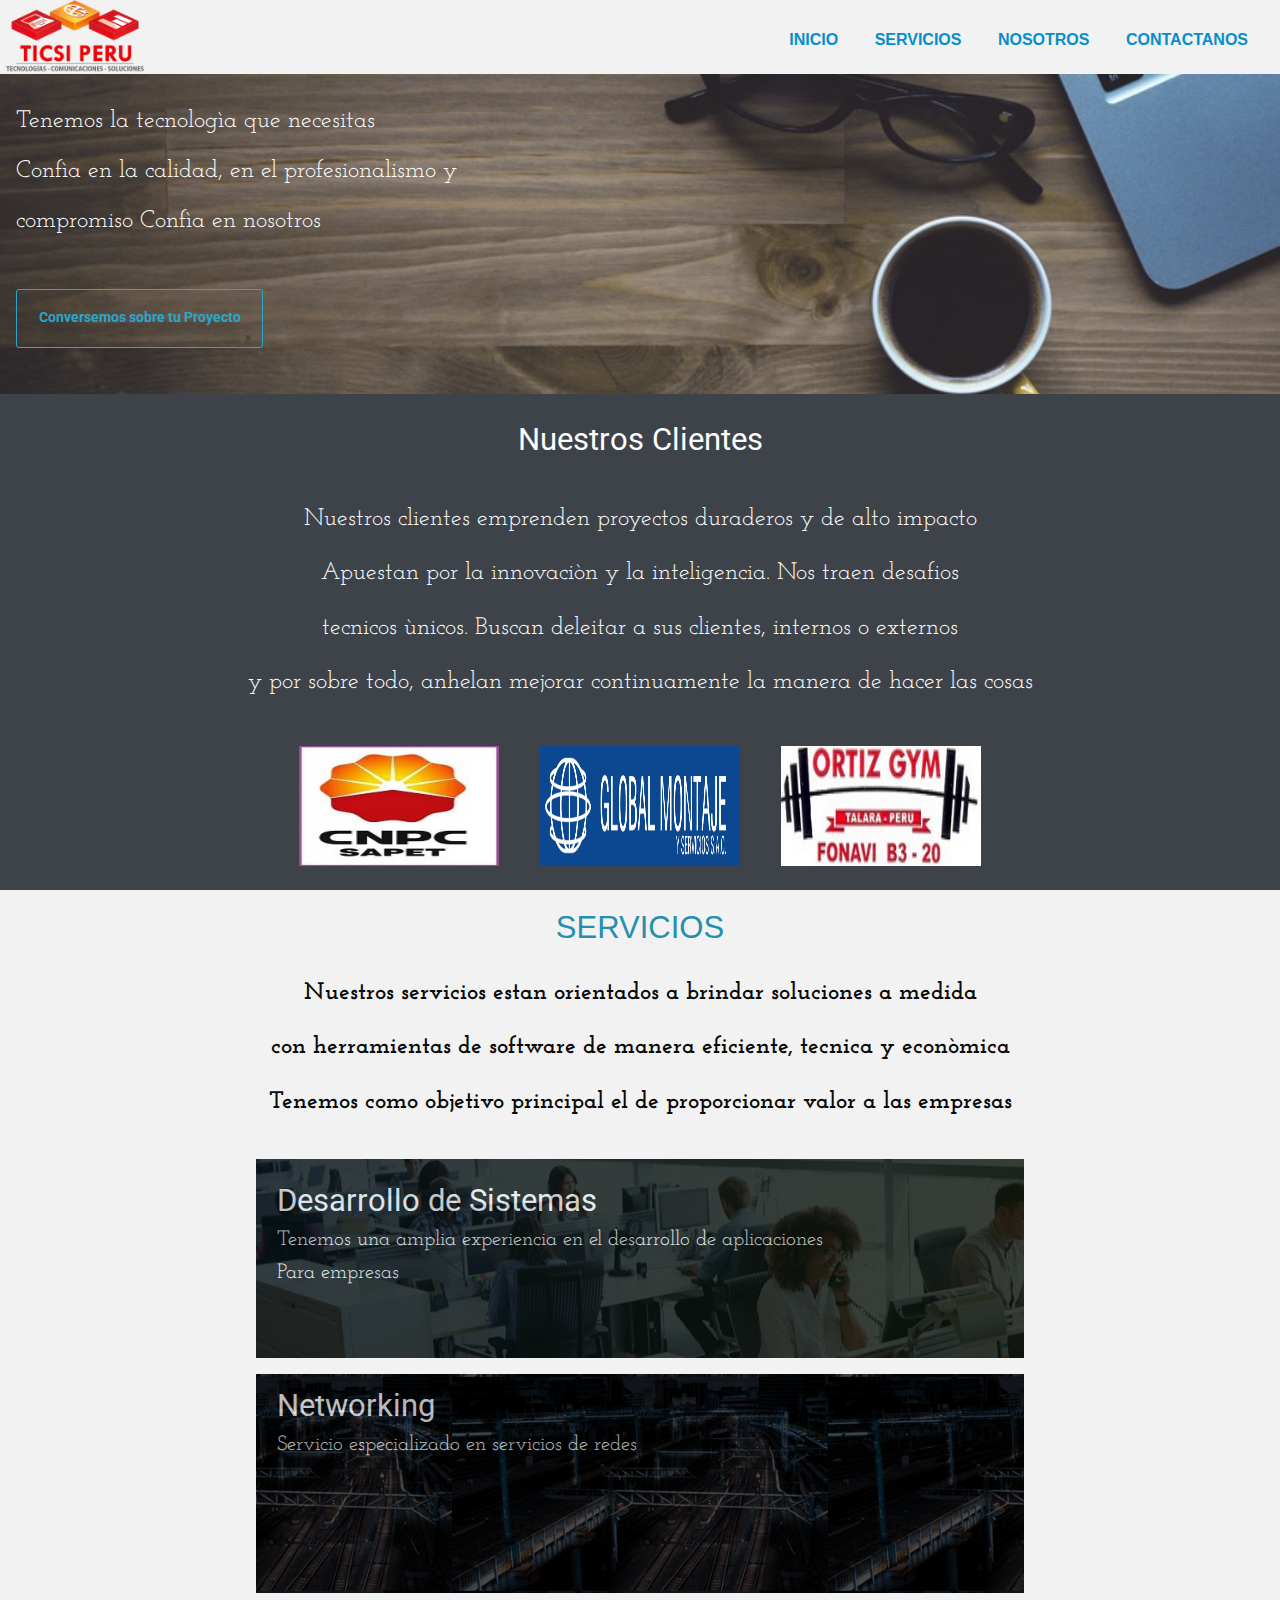
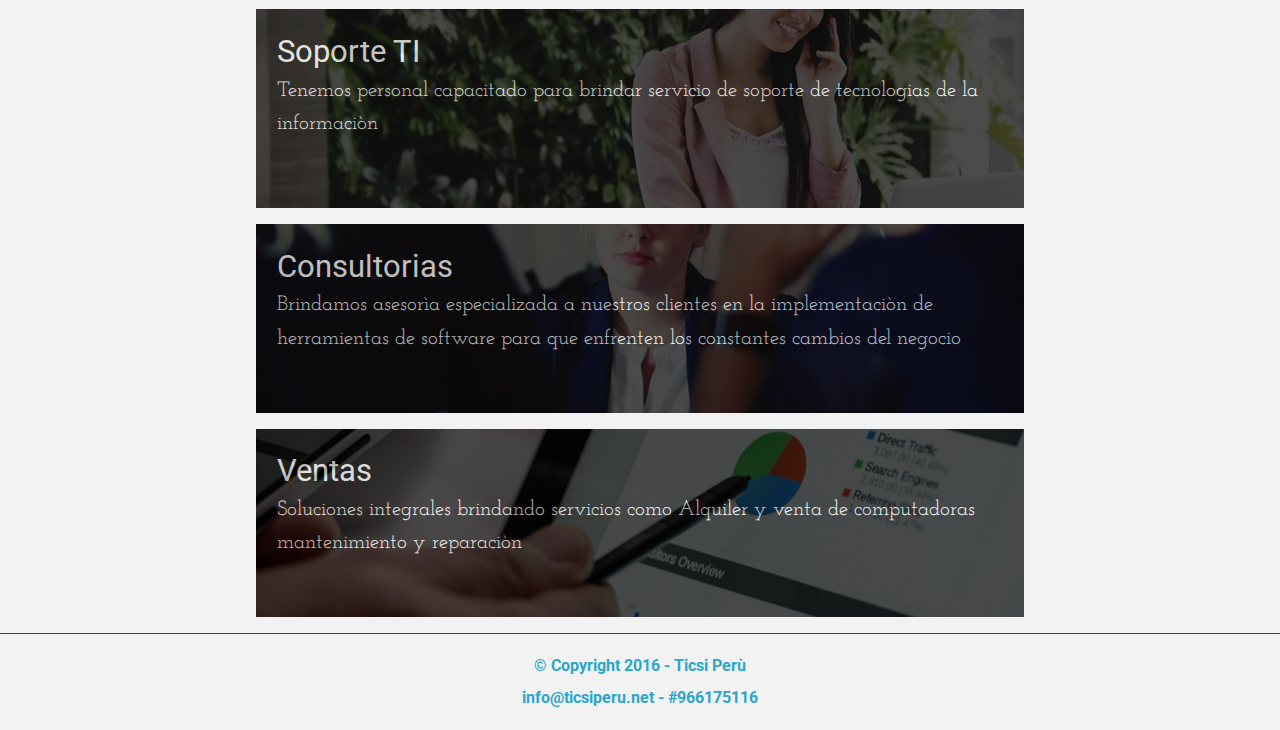
<file: index.html>
<html>
  <head>
    <title>TicsiPeru</title>
    <meta name="viewport" content="width=device-width, user-scalable=no"/>
    <link rel="shortcut icon" href="imagesTicsi/logo.ico"/>
    <link href="https://fonts.googleapis.com/css?family=Bevan|Josefin+Slab|Roboto" rel="stylesheet"/>
    <link rel="stylesheet" href="iconos/foundation-icons.css"/>
    <link rel="stylesheet" href="libTicsi/foundation.css" type="text/css"/>
    <link rel="stylesheet" href="cssTicsi/style.css" type="text/css"/>
  </head>
  <body>
    <header class="header">
      <div class="header-image"><img src="imagesTicsi/logo.png" width="150"/></div>
      <div><a id="menu-movil"><i class="fi-list"></i></a></div>
      <div id="header-nav" class="header-nav">
        <nav data-magellan="data-magellan">
          <ul id="header-menu" class="header-menu">
            <li><a href="/Ticsi/">INICIO</a></li>
            <li><a href="#servicio-container">SERVICIOS</a></li>
            <li><a href="views/people.html">NOSOTROS</a></li>
            <li><a href="views/contact.html">CONTACTANOS</a></li>
          </ul>
        </nav>
      </div>
    </header>
    <main id="main">
      <section class="home">
        <div class="home-message">
          <p>Tenemos la tecnologìa que necesitas</p>
          <p>Confìa en la calidad, en el profesionalismo y</p>
          <p>compromiso Confìa en nosotros</p>
        </div>
        <div class="home-button"><a href="mailto:info@ticsiperu.net" target="_blank" class="hollow button">Conversemos sobre tu Proyecto</a></div>
      </section>
      <section class="home-client">
        <div>
          <h3>Nuestros Clientes</h3>
        </div>
        <div class="home-clientMessage">
          <p>Nuestros clientes emprenden proyectos duraderos y de alto impacto</p>
          <p>Apuestan por la innovaciòn y la inteligencia. Nos traen desafios</p>
          <p>tecnicos ùnicos. Buscan deleitar a sus clientes, internos o externos</p>
          <p>y por sobre todo, anhelan mejorar continuamente la manera de hacer las cosas</p>
        </div>
        <div id="imagess" class="home-clientImage">
          <img src="imagesTicsi/logo_cnpc.jpg" width="200" height="120" class="image tamaño"/>
          <img src="imagesTicsi/logo_global_big.png" width="200" height="120" class="image tamaño"/>
          <img src="imagesTicsi/logo_ortiz.png" width="200" height="120" class="image tamaño"/></div>
      </section>
      <section class="home-services text-center">
        <div class="home-servicesTitle">
          <h3>SERVICIOS</h3>
        </div>
        <div class="home-servicesDetails">
          <p>Nuestros servicios estan orientados a brindar soluciones a medida</p>
          <p>con herramientas de software de manera eficiente, tecnica y econòmica</p>
          <p>Tenemos como objetivo principal el de proporcionar valor a las empresas</p>
        </div>
      </section>
      <section id="servicio-container" data-magellan-target="servicio-container" data-equalizer="data-equalizer" data-equalize-on="medium" class="home-serviceType"><a href="views/development.html" data-equalizer-watch="data-equalizer-watch" class="home-serviceType1">
          <div>
            <h3>Desarrollo de Sistemas</h3>
            <p>Tenemos una amplia experiencia en el desarrollo de aplicaciones</p>
            <p>Para empresas</p>
          </div></a><a href="views/network.html" data-equalizer-watch="data-equalizer-watch" class="home-serviceType2">
          <div>
            <h3>Networking</h3>
            <p>Servicio especializado en servicios de redes</p>
          </div></a><a href="views/support.html" data-equalizer-watch="data-equalizer-watch" class="home-serviceType3">
          <div>
            <h3>Soporte TI</h3>
            <p>
              Tenemos personal capacitado para brindar servicio de soporte de
              tecnologias  de la informaciòn
            </p>
          </div></a><a href="views/consulting.html" data-equalizer-watch="data-equalizer-watch" class="home-serviceType4">
          <div>
            <h3>Consultorias</h3>
            <p>
              Brindamos asesorìa especializada a nuestros clientes
              en la implementaciòn de herramientas de software para
              que enfrenten los constantes cambios del negocio
            </p>
          </div></a><a href="views/sales.html" data-equalizer-watch="data-equalizer-watch" class="home-serviceType5">
          <div>
            <h3>Ventas</h3>
            <p>
              Soluciones integrales brindando servicios
              como Alquiler y venta de computadoras
              mantenimiento y reparaciòn
            </p>
          </div></a></section>
    </main>
    <footer class="footer">
      <p>© Copyright 2016 - Ticsi Perù</p>
      <p>info@ticsiperu.net - #966175116</p>
    </footer>
    <script src="jsTicsi/bundle.js"></script>
    <script src="jsTicsi/jquery.js"></script>
    <script src="jsTicsi/foundation.js"></script>
    <script src="jsTicsi/app.js"></script>
  </body>
</html>
</file>
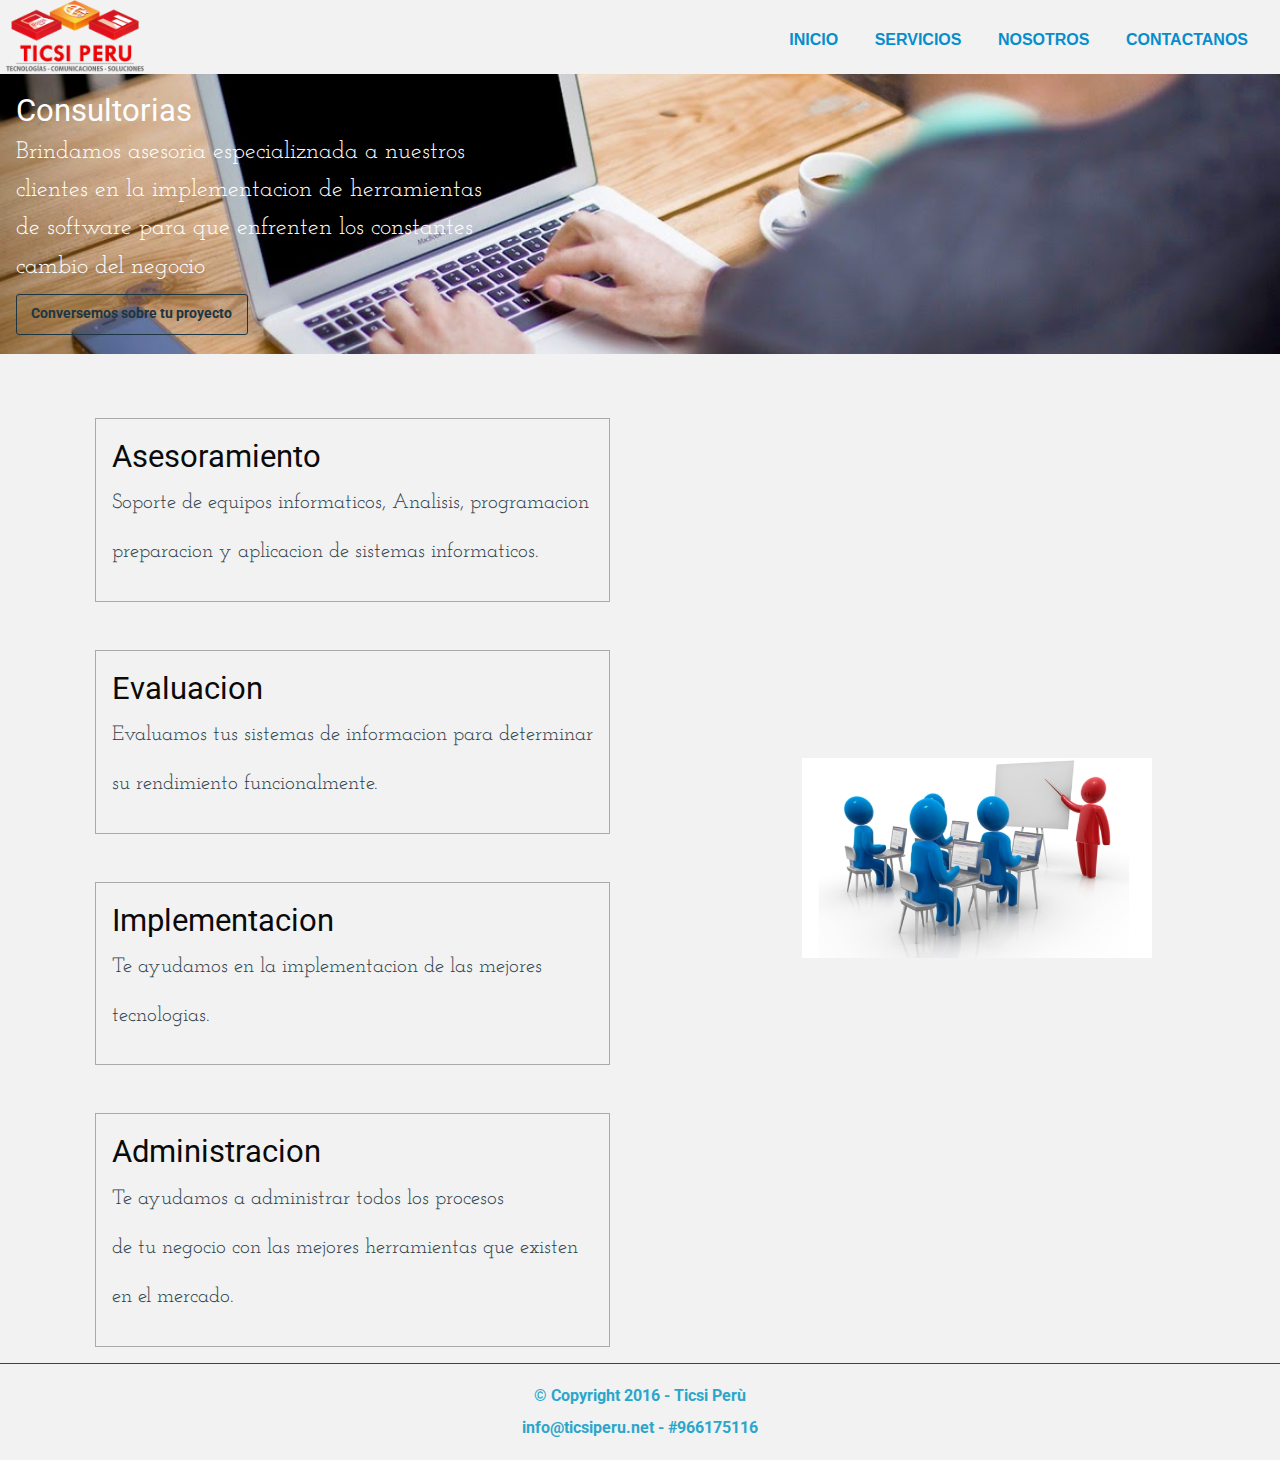
<file: views/consulting.html>
<html>
  <head>
    <title>TicsiPeru</title>
    <meta name="viewport" content="width=device-width, user-scalable=no"/>
    <link rel="shortcut icon" href="../imagesTicsi/logo.ico"/>
    <link href="https://fonts.googleapis.com/css?family=Bevan|Josefin+Slab|Roboto" rel="stylesheet"/>
    <link rel="stylesheet" href="../iconos/foundation-icons.css"/>
    <link rel="stylesheet" href="../libTicsi/foundation.css" type="text/css"/>
    <link rel="stylesheet" href="../cssTicsi/style.css" type="text/css"/>
  </head>
  <body>
    <header class="header">
      <div class="header-image"><img src="../imagesTicsi/logo.png" width="150"/></div>
      <div><a id="menu-movil"><i class="fi-list"></i></a></div>
      <div id="header-nav" class="header-nav">
        <nav data-magellan="data-magellan">
          <ul id="header-menu" class="header-menu">
            <li><a href="/Ticsi/">INICIO</a></li>
            <li><a href="#servicio-container">SERVICIOS</a></li>
            <li><a href="../views/people.html">NOSOTROS</a></li>
            <li><a href="../views/contact.html">CONTACTANOS</a></li>
          </ul>
        </nav>
      </div>
    </header>
    <main id="main">
      <section class="consulting">
        <h3 class="consulting-title">Consultorias</h3>
        <div class="consulting-message">
          <p>Brindamos asesoria especializnada a nuestros</p>
          <p>clientes en la implementacion de herramientas</p>
          <p>de software para que enfrenten los constantes</p>
          <p>cambio del negocio</p>
        </div>
        <div class="consulting-button"><a href="mailto:info@ticsiperu.net" target="_blank" class="hollow button">Conversemos sobre tu proyecto</a></div>
      </section>
      <section class="consulting-content">
        <div class="consulting-contentPage">
          <div>
            <h3 class="consulting-subtitle">Asesoramiento</h3>
            <div class="consulting-subcontent">
              <p>Soporte de equipos informaticos, Analisis, programacion</p>
              <p>preparacion y aplicacion de sistemas informaticos.</p>
            </div>
          </div>
          <div>
            <h3 class="consulting-subtitle">Evaluacion</h3>
            <div class="consulting-subcontent">
              <p>Evaluamos tus sistemas de informacion para determinar</p>
              <p>su rendimiento funcionalmente.</p>
            </div>
          </div>
          <div>
            <h3 class="consulting-subtitle">Implementacion</h3>
            <div class="consulting-subcontent">
              <p>Te ayudamos en la implementacion de las mejores</p>
              <p>tecnologias.</p>
            </div>
          </div>
          <div>
            <h3 class="consulting-subtitle">Administracion</h3>
            <div class="consulting-subcontent">
              <p>Te ayudamos a administrar todos los procesos</p>
              <p>de tu negocio con las mejores herramientas que existen</p>
              <p>en el mercado.</p>
            </div>
          </div>
        </div>
        <div class="column medium-4 align-self-middle text-center"><img src="../imagesTicsi/consulting.jpg" width="350"/></div>
      </section>
    </main>
    <footer class="footer">
      <p>© Copyright 2016 - Ticsi Perù</p>
      <p>info@ticsiperu.net - #966175116</p>
    </footer>
    <script src="../jsTicsi/bundle.js"></script>
    <script src="../jsTicsi/jquery.js"></script>
    <script src="../jsTicsi/foundation.js"></script>
    <script src="../jsTicsi/app.js"></script>
  </body>
</html>
</file>
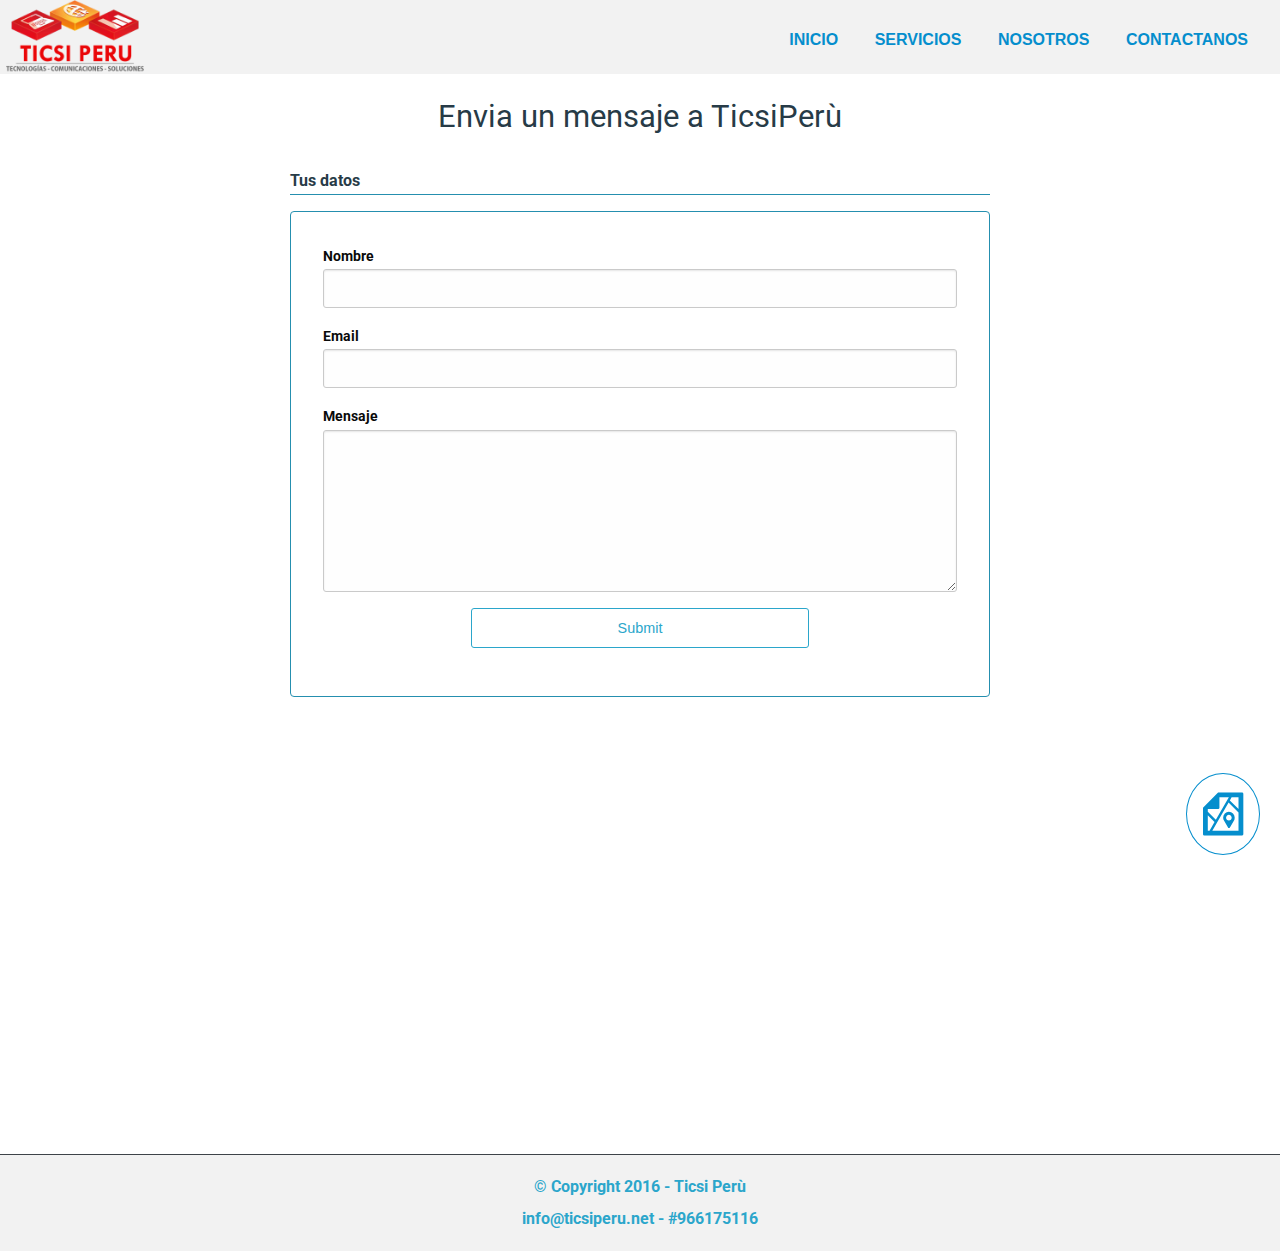
<file: views/contact.html>
<html>
  <head>
    <title>TicsiPeru</title>
    <meta name="viewport" content="width=device-width, user-scalable=no"/>
    <link rel="shortcut icon" href="../imagesTicsi/logo.ico"/>
    <link href="https://fonts.googleapis.com/css?family=Bevan|Josefin+Slab|Roboto" rel="stylesheet"/>
    <link rel="stylesheet" href="../iconos/foundation-icons.css"/>
    <link rel="stylesheet" href="../libTicsi/foundation.css" type="text/css"/>
    <link rel="stylesheet" href="../cssTicsi/style.css" type="text/css"/>
  </head>
  <body>
    <header class="header">
      <div class="header-image"><img src="../imagesTicsi/logo.png" width="150"/></div>
      <div><a id="menu-movil"><i class="fi-list"></i></a></div>
      <div id="header-nav" class="header-nav">
        <nav data-magellan="data-magellan">
          <ul id="header-menu" class="header-menu">
            <li><a href="/Ticsi/">INICIO</a></li>
            <li><a href="#servicio-container">SERVICIOS</a></li>
            <li><a href="../views/people.html">NOSOTROS</a></li>
            <li><a href="../views/contact.html">CONTACTANOS</a></li>
          </ul>
        </nav>
      </div>
    </header>
    <main id="main">
      <section class="contact">
        <h3 class="contact-title">Envia un mensaje a TicsiPerù</h3>
        <div class="contact-info">
          <p>Tus datos</p>
        </div>
        <form action="../correo.php" method="post" class="contact-form">
          <div>
            <label>Nombre
              <input type="text" name="nombre" required="required"/>
            </label>
          </div>
          <div>
            <label>Email
              <input type="email" name="correo" required="required"/>
            </label>
          </div>
          <div>
            <label>Mensaje
              <textarea rows="5px" name="mensaje" required="required"></textarea>
            </label>
          </div>
          <div class="contact-formSubmit">
            <input type="submit" class="hollow button"/>
          </div>
        </form>
        <div id="ubication" class="contact-ubication"><a id="linkMap">           <i class="fi-map">    </i></a></div>
        <div id="mapFrame" class="hide">                   
          <div id="frame">
            <iframe src="https://www.google.com/maps/embed?pb=!1m18!1m12!1m3!1d3977.0518668310897!2d-81.26070295811522!3d-4.584712166075911!2m3!1f0!2f0!3f0!3m2!1i1024!2i768!4f13.1!3m3!1m2!1s0x90364404f2381cff%3A0x8197ca8151f7424!2sTICSI+PERU!5e0!3m2!1ses!2spe!4v1479096215074" width="500" height="400" frameborder="0" style="border:0" allowfullscreen=""></iframe>
          </div>
        </div>
      </section>
    </main>
    <footer class="footer">
      <p>© Copyright 2016 - Ticsi Perù</p>
      <p>info@ticsiperu.net - #966175116</p>
    </footer>
    <script src="../jsTicsi/bundle.js"></script>
    <script src="../jsTicsi/jquery.js"></script>
    <script src="../jsTicsi/foundation.js"></script>
    <script src="../jsTicsi/app.js"></script>
  </body>
</html>
</file>
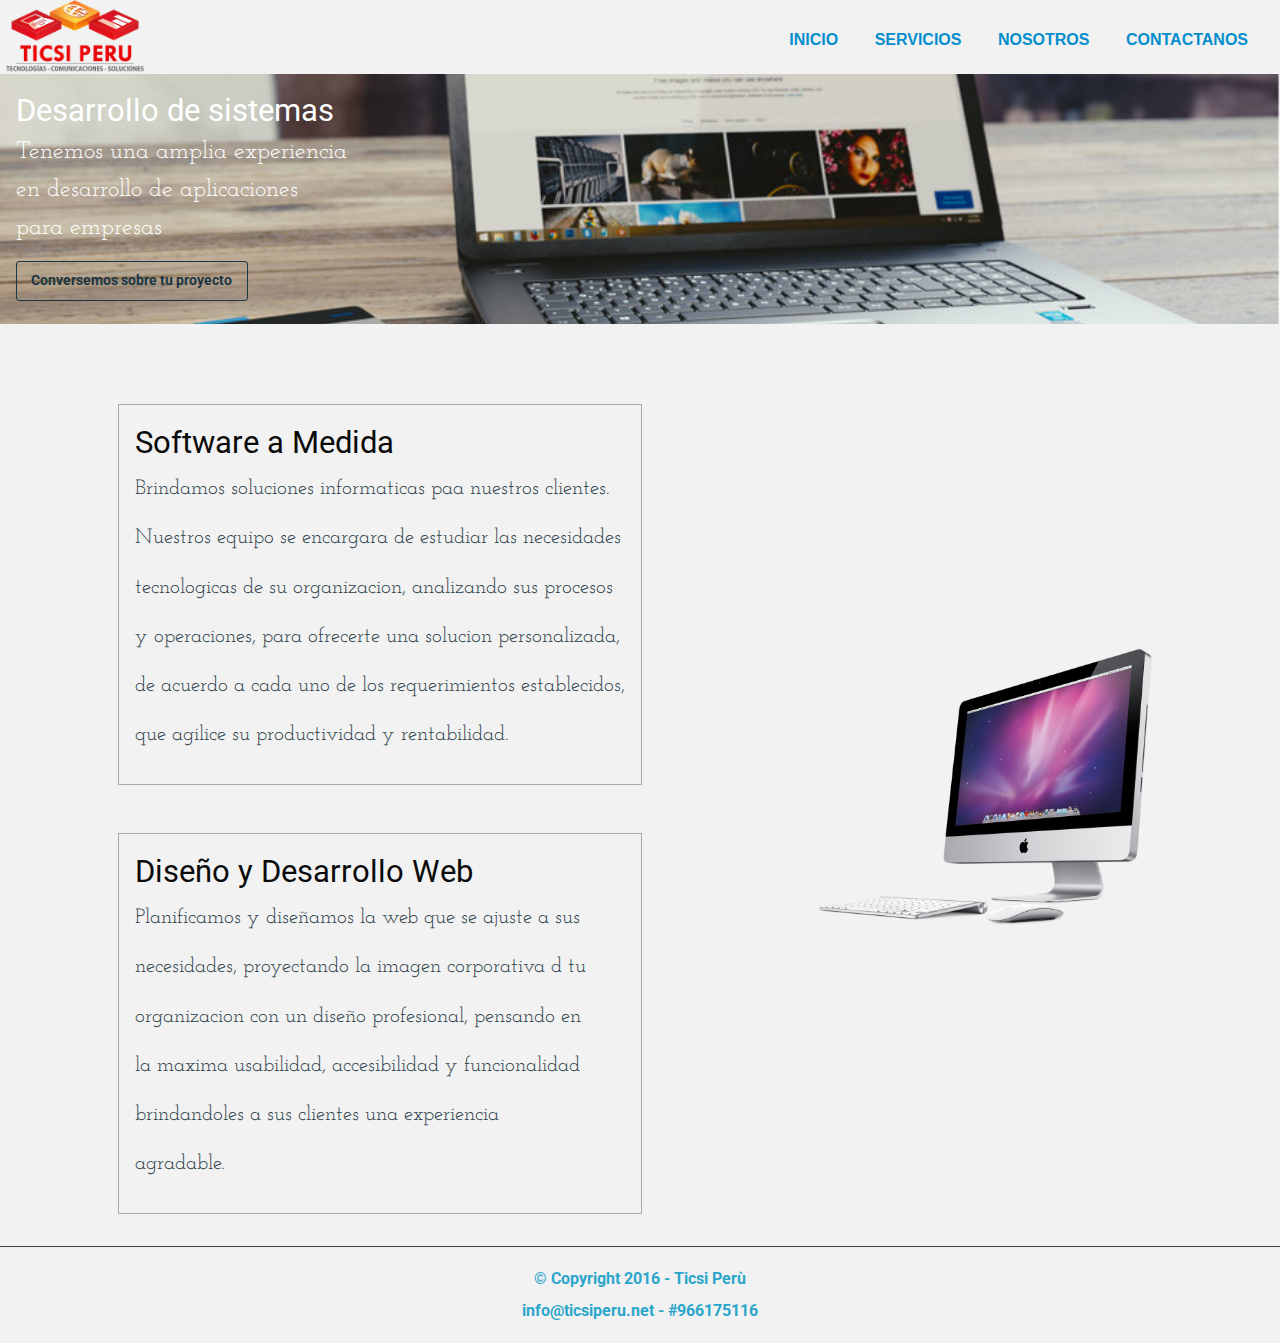
<file: views/development.html>
<html>
  <head>
    <title>TicsiPeru</title>
    <meta name="viewport" content="width=device-width, user-scalable=no"/>
    <link rel="shortcut icon" href="../imagesTicsi/logo.ico"/>
    <link href="https://fonts.googleapis.com/css?family=Bevan|Josefin+Slab|Roboto" rel="stylesheet"/>
    <link rel="stylesheet" href="../iconos/foundation-icons.css"/>
    <link rel="stylesheet" href="../libTicsi/foundation.css" type="text/css"/>
    <link rel="stylesheet" href="../cssTicsi/style.css" type="text/css"/>
  </head>
  <body>
    <header class="header">
      <div class="header-image"><img src="../imagesTicsi/logo.png" width="150"/></div>
      <div><a id="menu-movil"><i class="fi-list"></i></a></div>
      <div id="header-nav" class="header-nav">
        <nav data-magellan="data-magellan">
          <ul id="header-menu" class="header-menu">
            <li><a href="/Ticsi/">INICIO</a></li>
            <li><a href="#servicio-container">SERVICIOS</a></li>
            <li><a href="../views/people.html">NOSOTROS</a></li>
            <li><a href="../views/contact.html">CONTACTANOS</a></li>
          </ul>
        </nav>
      </div>
    </header>
    <main id="main">
      <section class="development">
        <h3 class="development-title">Desarrollo de sistemas</h3>
        <div class="development-message">
          <p>Tenemos una amplia experiencia</p>
          <p>en desarrollo de aplicaciones</p>
          <p>para empresas</p>
        </div>
        <div class="development-button"><a href="mailto:info@ticsiperu.net" target="_blank" class="hollow button">Conversemos sobre tu proyecto</a></div>
      </section>
      <section class="development-content">
        <div class="development-contentPage">
          <div>
            <h3 class="development-subtitle">Software a Medida</h3>
            <div class="development-subcontent">
              <p>Brindamos soluciones informaticas paa nuestros clientes.</p>
              <p>Nuestros equipo se encargara de estudiar las necesidades</p>
              <p>tecnologicas de su organizacion, analizando sus procesos</p>
              <p>y operaciones, para ofrecerte una solucion personalizada,</p>
              <p>de acuerdo a cada uno de los requerimientos establecidos,</p>
              <p>que agilice su productividad y rentabilidad.</p>
            </div>
          </div>
          <div>
            <h3 class="development-subtitle">Diseño y Desarrollo Web</h3>
            <div class="development-subcontent">
              <p>Planificamos y diseñamos la web que se ajuste a sus</p>
              <p>necesidades, proyectando la imagen corporativa d tu</p>
              <p>organizacion con un diseño profesional, pensando en</p>
              <p>la maxima usabilidad, accesibilidad y funcionalidad</p>
              <p>brindandoles a sus clientes una experiencia</p>
              <p>agradable.</p>
            </div>
          </div>
        </div>
        <div><img src="../imagesTicsi/development.png" width="350"/></div>
      </section>
    </main>
    <footer class="footer">
      <p>© Copyright 2016 - Ticsi Perù</p>
      <p>info@ticsiperu.net - #966175116</p>
    </footer>
    <script src="../jsTicsi/bundle.js"></script>
    <script src="../jsTicsi/jquery.js"></script>
    <script src="../jsTicsi/foundation.js"></script>
    <script src="../jsTicsi/app.js"></script>
  </body>
</html>
</file>
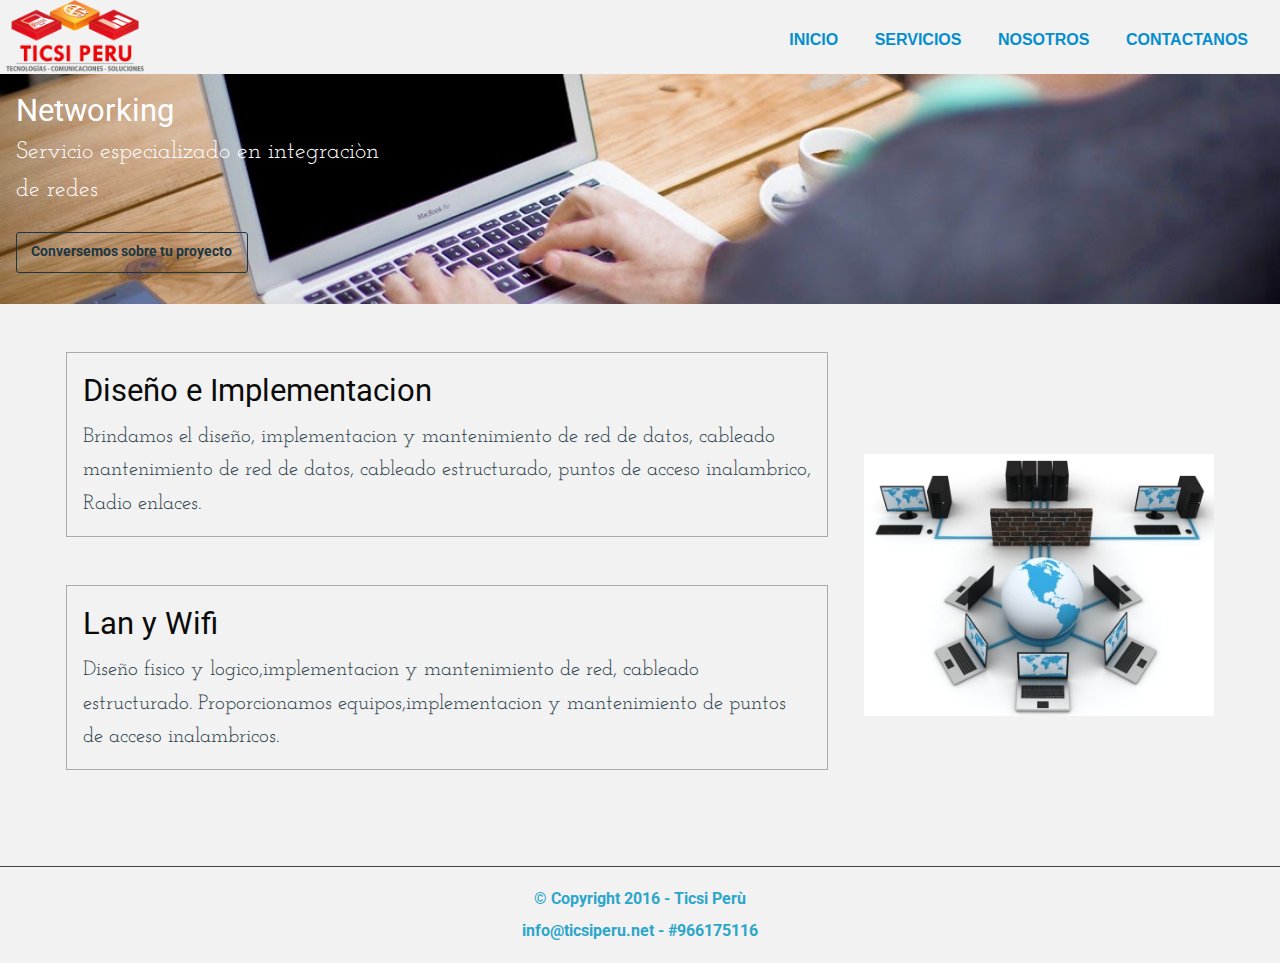
<file: views/network.html>
<html>
  <head>
    <title>TicsiPeru</title>
    <meta name="viewport" content="width=device-width, user-scalable=no"/>
    <link rel="shortcut icon" href="../imagesTicsi/logo.ico"/>
    <link href="https://fonts.googleapis.com/css?family=Bevan|Josefin+Slab|Roboto" rel="stylesheet"/>
    <link rel="stylesheet" href="../iconos/foundation-icons.css"/>
    <link rel="stylesheet" href="../libTicsi/foundation.css" type="text/css"/>
    <link rel="stylesheet" href="../cssTicsi/style.css" type="text/css"/>
  </head>
  <body>
    <header class="header">
      <div class="header-image"><img src="../imagesTicsi/logo.png" width="150"/></div>
      <div><a id="menu-movil"><i class="fi-list"></i></a></div>
      <div id="header-nav" class="header-nav">
        <nav data-magellan="data-magellan">
          <ul id="header-menu" class="header-menu">
            <li><a href="/Ticsi/">INICIO</a></li>
            <li><a href="#servicio-container">SERVICIOS</a></li>
            <li><a href="../views/people.html">NOSOTROS</a></li>
            <li><a href="../views/contact.html">CONTACTANOS</a></li>
          </ul>
        </nav>
      </div>
    </header>
    <main id="main">
      <section class="network">
        <h3 class="network-title">Networking</h3>
        <div class="network-message">
          <p>Servicio especializado en integraciòn</p>
          <p>de redes</p>
        </div>
        <div class="network-button"><a href="mailto:info@ticsiperu.net" target="_blank" class="hollow button">Conversemos sobre tu proyecto</a></div>
      </section>
      <section class="network-content">
        <div class="network-contentPage">
          <div>
            <h3 class="network-subtitle">Diseño e Implementacion</h3>
            <div class="network-subcontent">
              <p>Brindamos el diseño, implementacion y mantenimiento de red de datos, cableado</p>
              <p>mantenimiento de red  de datos, cableado estructurado, puntos de acceso inalambrico,</p>
              <p>Radio enlaces.</p>
            </div>
          </div>
          <div>
            <h3 class="network-subtitle">Lan y Wifi</h3>
            <div class="network-subcontent">
              <p>Diseño fisico y logico,implementacion y mantenimiento de red, cableado</p>
              <p>estructurado. Proporcionamos equipos,implementacion y mantenimiento de puntos</p>
              <p>de acceso inalambricos.</p>
            </div>
          </div>
        </div>
        <div><img src="../imagesTicsi/network.jpg" width="350"/></div>
      </section>
    </main>
    <footer class="footer">
      <p>© Copyright 2016 - Ticsi Perù</p>
      <p>info@ticsiperu.net - #966175116</p>
    </footer>
    <script src="../jsTicsi/bundle.js"></script>
    <script src="../jsTicsi/jquery.js"></script>
    <script src="../jsTicsi/foundation.js"></script>
    <script src="../jsTicsi/app.js"></script>
  </body>
</html>
</file>
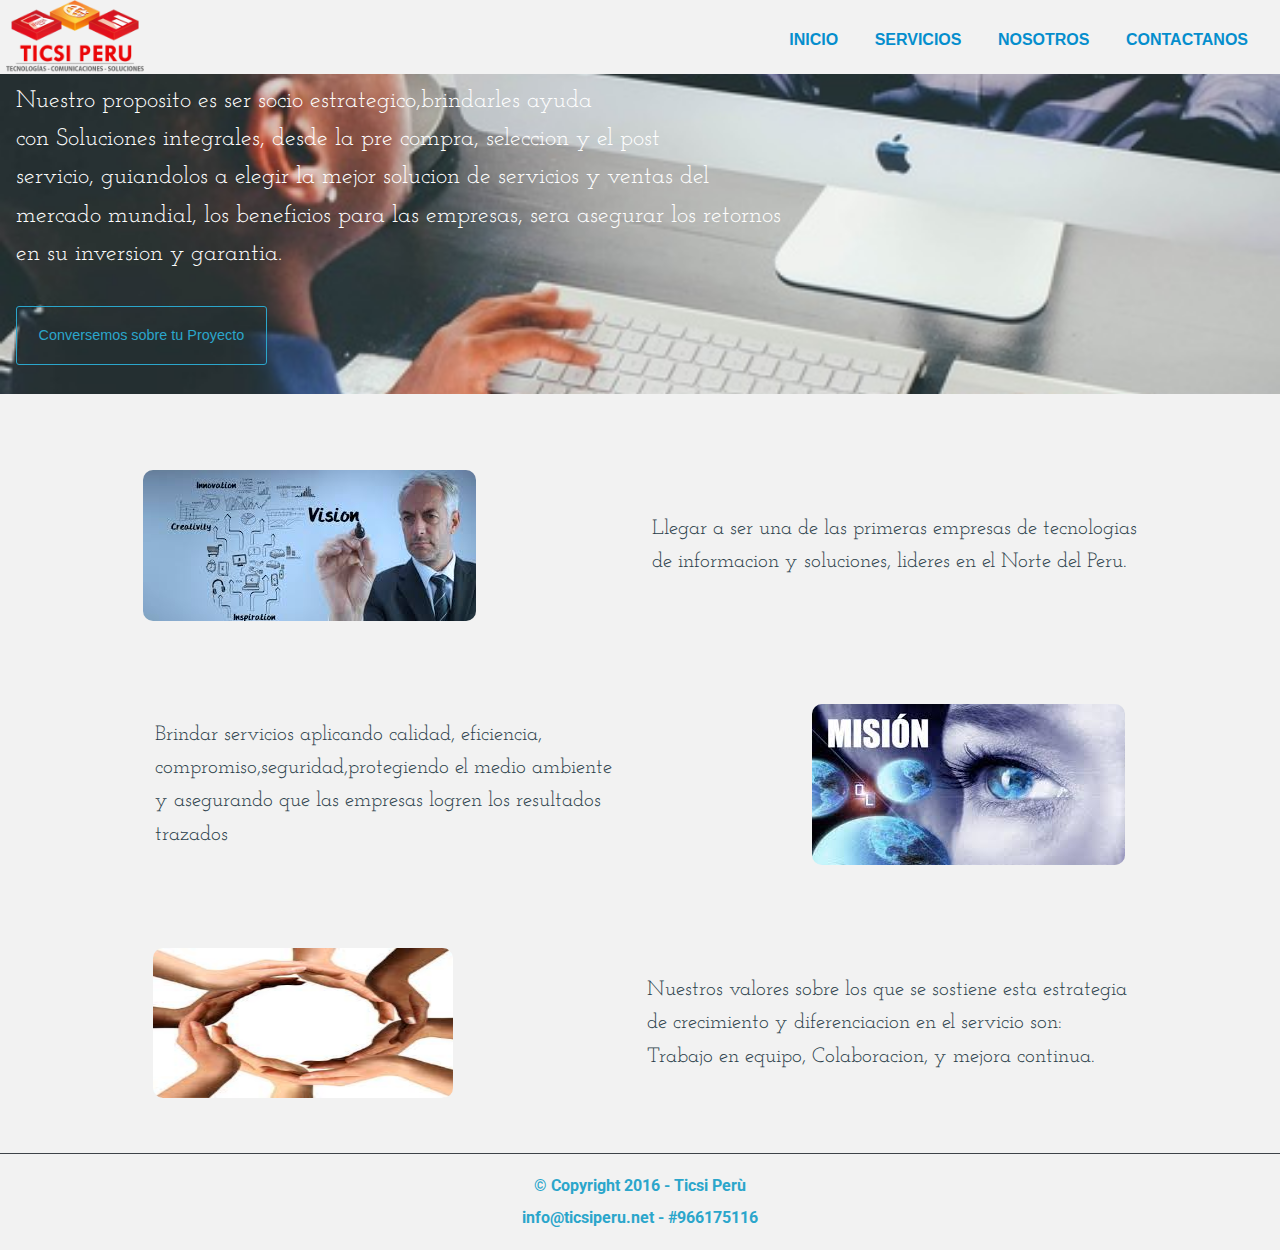
<file: views/people.html>
<html>
  <head>
    <title>TicsiPeru</title>
    <meta name="viewport" content="width=device-width, user-scalable=no"/>
    <link rel="shortcut icon" href="../imagesTicsi/logo.ico"/>
    <link href="https://fonts.googleapis.com/css?family=Bevan|Josefin+Slab|Roboto" rel="stylesheet"/>
    <link rel="stylesheet" href="../iconos/foundation-icons.css"/>
    <link rel="stylesheet" href="../libTicsi/foundation.css" type="text/css"/>
    <link rel="stylesheet" href="../cssTicsi/style.css" type="text/css"/>
  </head>
  <body>
    <header class="header">
      <div class="header-image"><img src="../imagesTicsi/logo.png" width="150"/></div>
      <div><a id="menu-movil"><i class="fi-list"></i></a></div>
      <div id="header-nav" class="header-nav">
        <nav data-magellan="data-magellan">
          <ul id="header-menu" class="header-menu">
            <li><a href="/Ticsi/">INICIO</a></li>
            <li><a href="#servicio-container">SERVICIOS</a></li>
            <li><a href="../views/people.html">NOSOTROS</a></li>
            <li><a href="../views/contact.html">CONTACTANOS</a></li>
          </ul>
        </nav>
      </div>
    </header>
    <main id="main">
      <section class="people">
        <div class="people-message">
          <p>Nuestro proposito es ser socio estrategico,brindarles ayuda</p>
          <p>con Soluciones integrales, desde la pre compra, seleccion y el post</p>
          <p>servicio, guiandolos a elegir la mejor solucion de servicios y ventas del</p>
          <p>mercado mundial, los beneficios para las empresas, sera asegurar los retornos</p>
          <p>en su inversion y garantia.</p>
        </div>
        <div class="people-button"><a href="mailto:info@ticsiperu.net" target="_blank" class="hollow button">Conversemos sobre tu Proyecto</a></div>
      </section>
      <section class="people-history">
        <div class="people-historyMessage"><img src="../imagesTicsi/people_view.jpg"/>
          <div>
            <p>Llegar a ser una de las primeras empresas de tecnologias</p>
            <p>de informacion y soluciones, lideres en el Norte del Peru.</p>
          </div>
        </div>
        <div class="people-historyMessage"><img src="../imagesTicsi/people_mission.jpg"/>
          <div class="people-historyMessageMain">
            <p>Brindar servicios aplicando calidad, eficiencia,</p>
            <p>compromiso,seguridad,protegiendo el medio ambiente</p>
            <p>y asegurando que las empresas logren los resultados</p>
            <p>trazados    </p>
          </div>
        </div>
        <div class="people-historyMessage"><img src="../imagesTicsi/people_values.jpg"/>
          <div>
            <p>Nuestros valores sobre los que se sostiene esta estrategia</p>
            <p>de crecimiento y diferenciacion en el servicio son:</p>
            <p>Trabajo en equipo, Colaboracion, y mejora continua.</p>
          </div>
        </div>
      </section>
    </main>
    <footer class="footer">
      <p>© Copyright 2016 - Ticsi Perù</p>
      <p>info@ticsiperu.net - #966175116</p>
    </footer>
    <script src="../jsTicsi/bundle.js"></script>
    <script src="../jsTicsi/jquery.js"></script>
    <script src="../jsTicsi/foundation.js"></script>
    <script src="../jsTicsi/app.js"></script>
  </body>
</html>
</file>
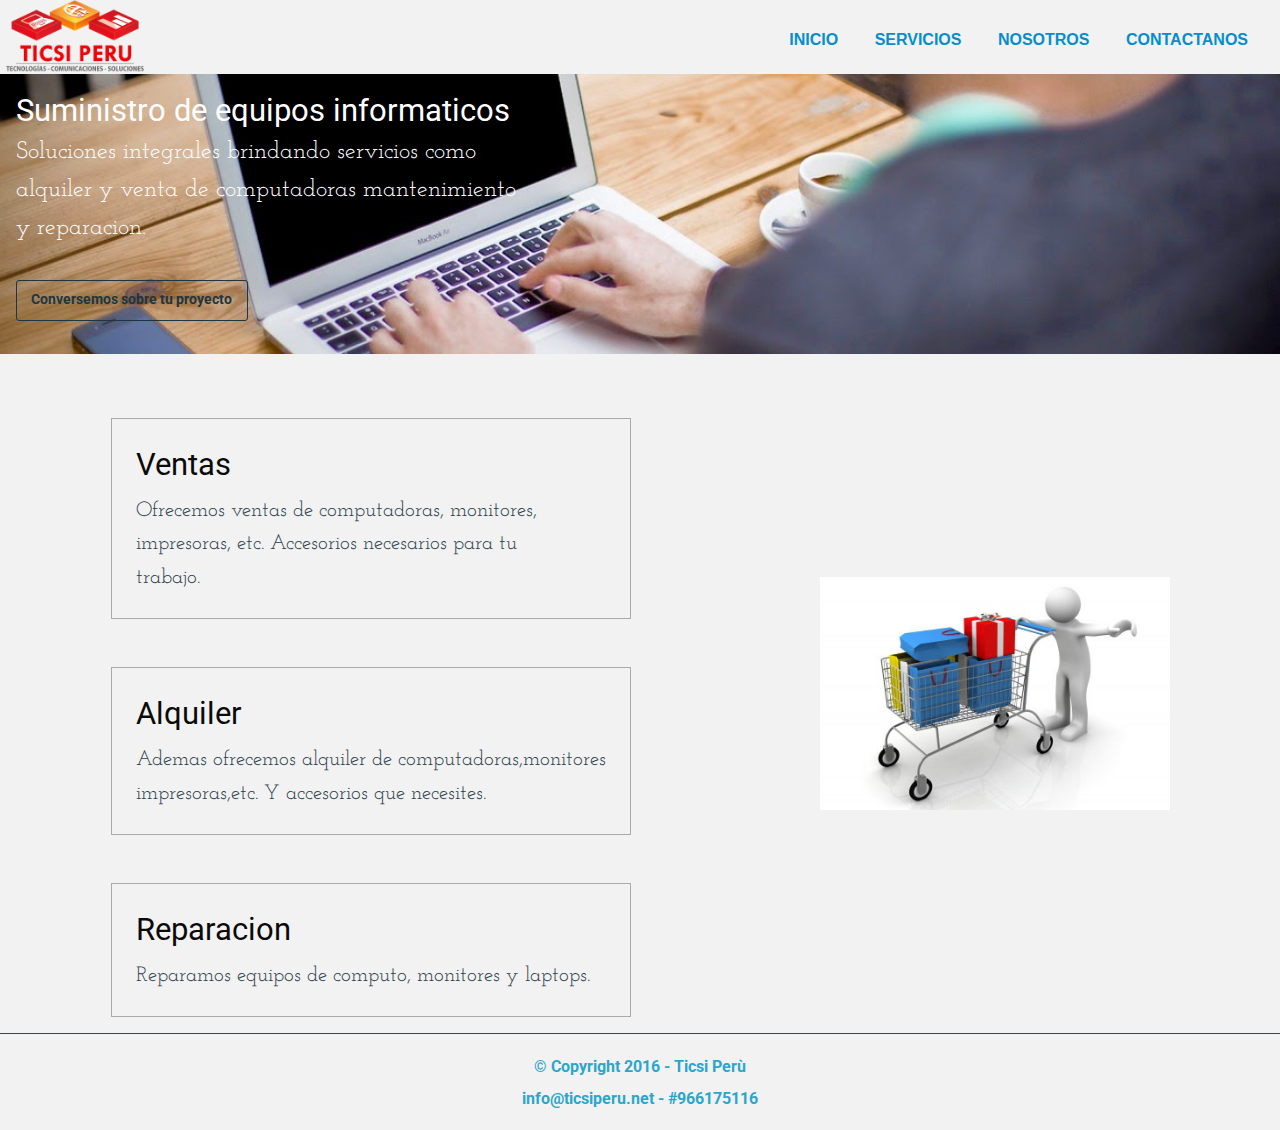
<file: views/sales.html>
<html>
  <head>
    <title>TicsiPeru</title>
    <meta name="viewport" content="width=device-width, user-scalable=no"/>
    <link rel="shortcut icon" href="../imagesTicsi/logo.ico"/>
    <link href="https://fonts.googleapis.com/css?family=Bevan|Josefin+Slab|Roboto" rel="stylesheet"/>
    <link rel="stylesheet" href="../iconos/foundation-icons.css"/>
    <link rel="stylesheet" href="../libTicsi/foundation.css" type="text/css"/>
    <link rel="stylesheet" href="../cssTicsi/style.css" type="text/css"/>
  </head>
  <body>
    <header class="header">
      <div class="header-image"><img src="../imagesTicsi/logo.png" width="150"/></div>
      <div><a id="menu-movil"><i class="fi-list"></i></a></div>
      <div id="header-nav" class="header-nav">
        <nav data-magellan="data-magellan">
          <ul id="header-menu" class="header-menu">
            <li><a href="/Ticsi/">INICIO</a></li>
            <li><a href="#servicio-container">SERVICIOS</a></li>
            <li><a href="../views/people.html">NOSOTROS</a></li>
            <li><a href="../views/contact.html">CONTACTANOS</a></li>
          </ul>
        </nav>
      </div>
    </header>
    <main id="main">
      <section class="sales">
        <h3 class="sales-title">Suministro de equipos informaticos</h3>
        <div class="sales-message">
          <p>Soluciones integrales brindando servicios como</p>
          <p>alquiler y venta de computadoras mantenimiento</p>
          <p>y reparacion.</p>
        </div>
        <div class="sales-button"><a href="mailto:info@ticsiperu.net" target="_blank" class="hollow button">Conversemos sobre tu proyecto</a></div>
      </section>
      <section class="sales-content">
        <div class="sales-contentPage">
          <div>
            <h3 class="sales-subtitle">Ventas</h3>
            <div class="sales-subcontent">
              <p>Ofrecemos ventas de computadoras, monitores,</p>
              <p>impresoras, etc. Accesorios necesarios para tu</p>
              <p>trabajo.</p>
            </div>
          </div>
          <div>
            <h3 class="sales-subtitle">Alquiler</h3>
            <div class="sales-subcontent">
              <p>Ademas ofrecemos alquiler de computadoras,monitores</p>
              <p>impresoras,etc. Y accesorios que necesites.</p>
            </div>
          </div>
          <div>
            <h3 class="sales-subtitle">Reparacion</h3>
            <div class="sales-subcontent">
              <p>Reparamos equipos de computo, monitores y laptops.</p>
            </div>
          </div>
        </div>
        <div><img src="../imagesTicsi/sales.jpg" width="350"/></div>
      </section>
    </main>
    <footer class="footer">
      <p>© Copyright 2016 - Ticsi Perù</p>
      <p>info@ticsiperu.net - #966175116</p>
    </footer>
    <script src="../jsTicsi/bundle.js"></script>
    <script src="../jsTicsi/jquery.js"></script>
    <script src="../jsTicsi/foundation.js"></script>
    <script src="../jsTicsi/app.js"></script>
  </body>
</html>
</file>
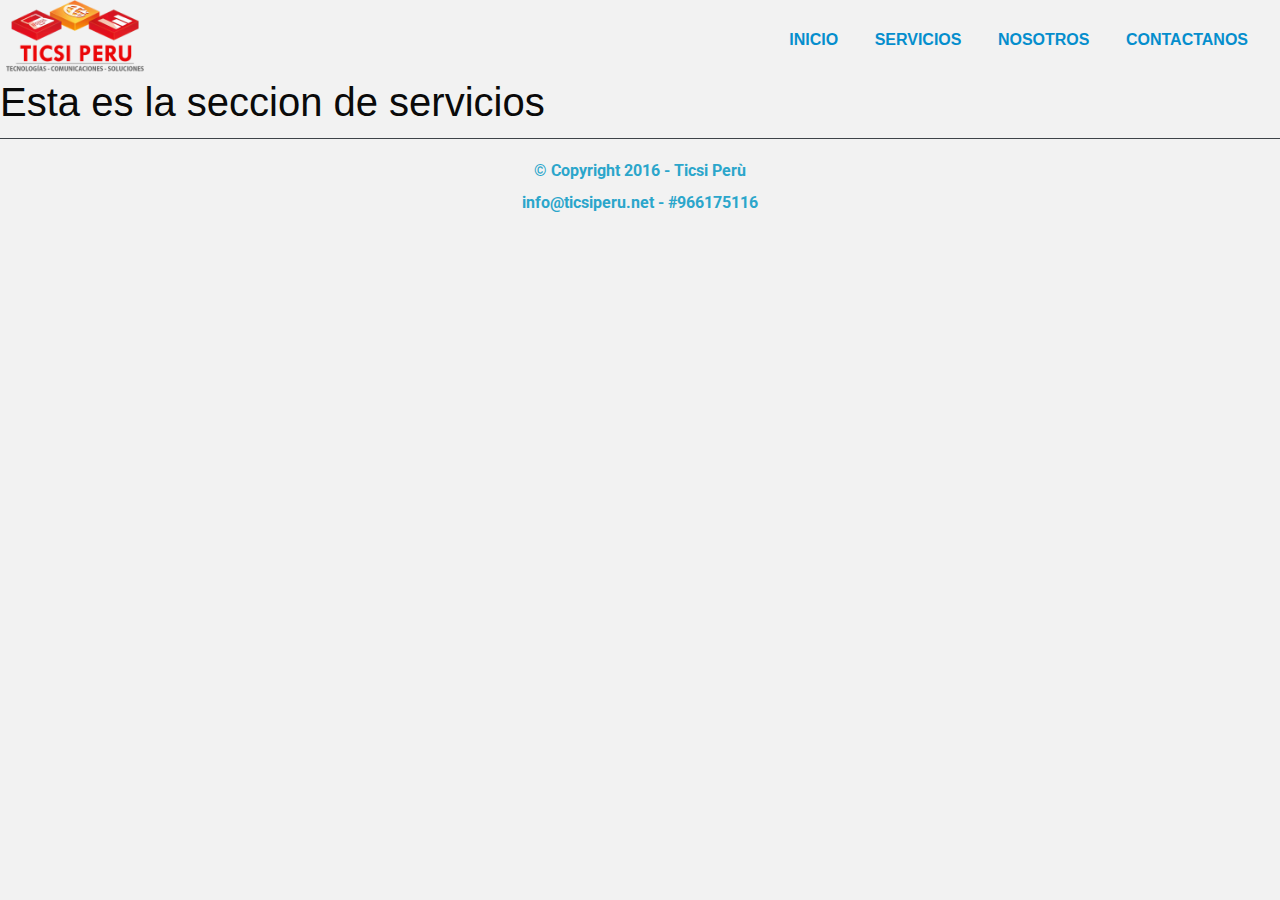
<file: views/services.html>
<html>
  <head>
    <title>TicsiPeru</title>
    <meta name="viewport" content="width=device-width, user-scalable=no"/>
    <link rel="shortcut icon" href="../imagesTicsi/logo.ico"/>
    <link href="https://fonts.googleapis.com/css?family=Bevan|Josefin+Slab|Roboto" rel="stylesheet"/>
    <link rel="stylesheet" href="../iconos/foundation-icons.css"/>
    <link rel="stylesheet" href="../libTicsi/foundation.css" type="text/css"/>
    <link rel="stylesheet" href="../cssTicsi/style.css" type="text/css"/>
  </head>
  <body>
    <header class="header">
      <div class="header-image"><img src="../imagesTicsi/logo.png" width="150"/></div>
      <div><a id="menu-movil"><i class="fi-list"></i></a></div>
      <div id="header-nav" class="header-nav">
        <nav data-magellan="data-magellan">
          <ul id="header-menu" class="header-menu">
            <li><a href="/Ticsi/">INICIO</a></li>
            <li><a href="#servicio-container">SERVICIOS</a></li>
            <li><a href="../views/people.html">NOSOTROS</a></li>
            <li><a href="../views/contact.html">CONTACTANOS</a></li>
          </ul>
        </nav>
      </div>
    </header>
    <main id="main">
      <h2>Esta es la seccion de servicios</h2>
    </main>
    <footer class="footer">
      <p>© Copyright 2016 - Ticsi Perù</p>
      <p>info@ticsiperu.net - #966175116</p>
    </footer>
    <script src="../jsTicsi/bundle.js"></script>
    <script src="../jsTicsi/jquery.js"></script>
    <script src="../jsTicsi/foundation.js"></script>
    <script src="../jsTicsi/app.js"></script>
  </body>
</html>
</file>
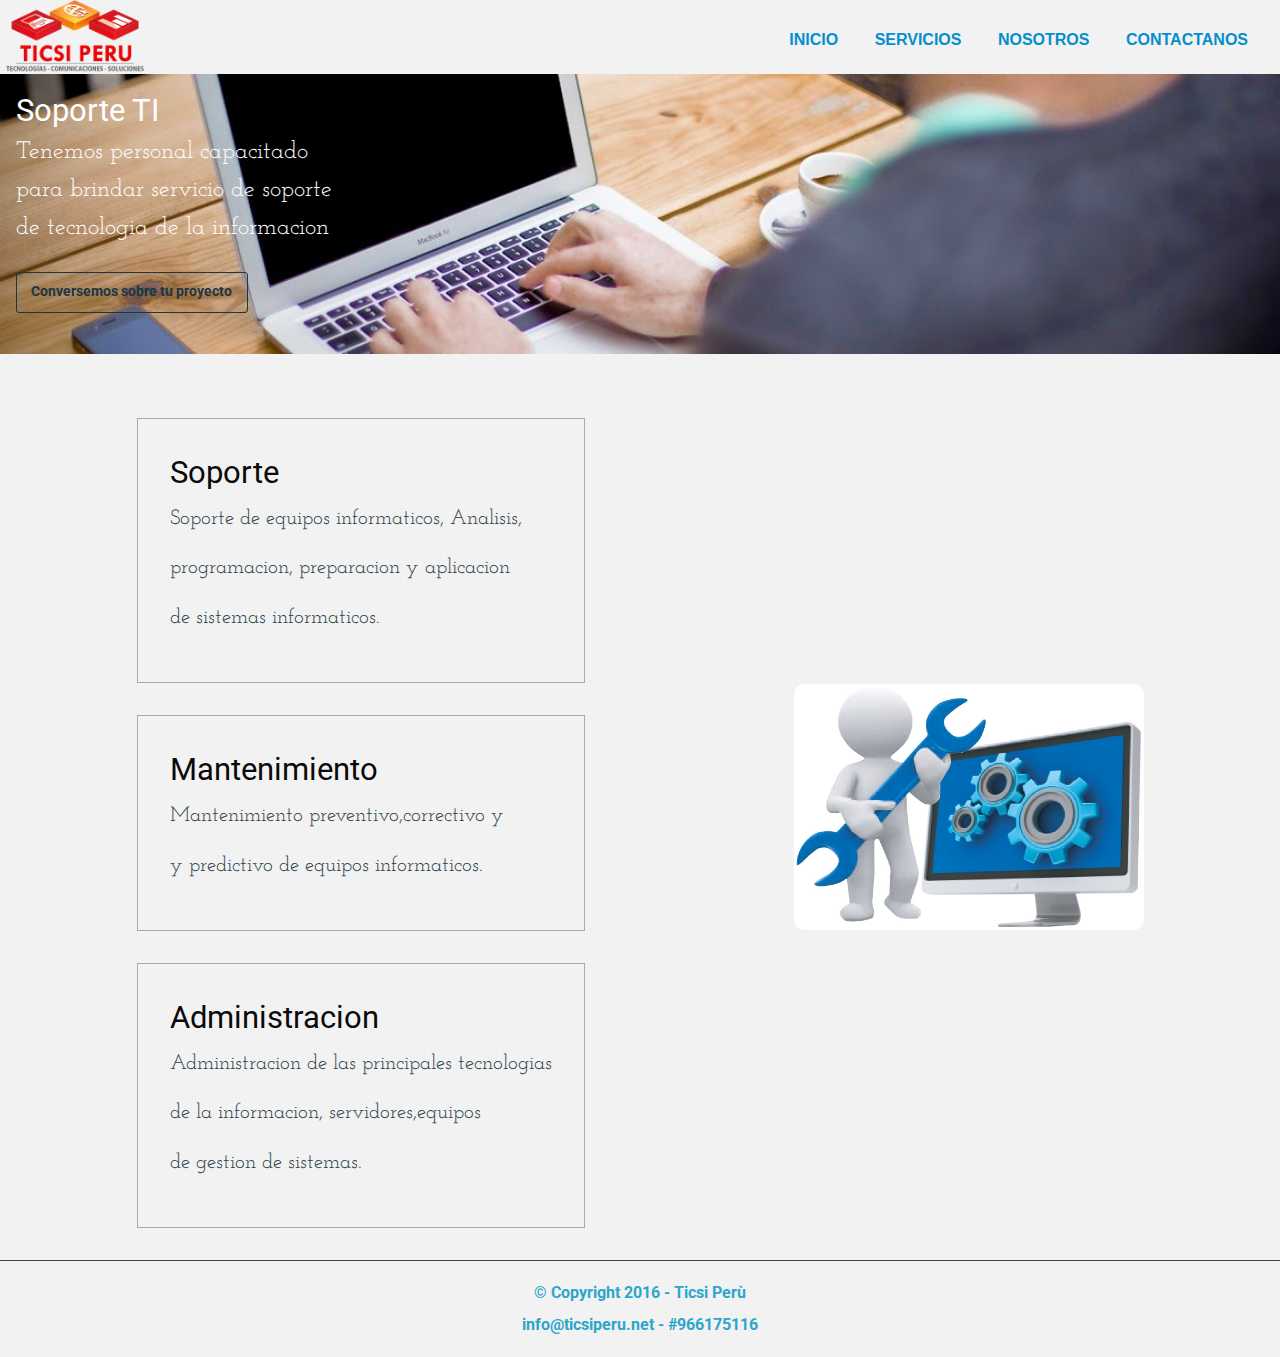
<file: views/support.html>
<html>
  <head>
    <title>TicsiPeru</title>
    <meta name="viewport" content="width=device-width, user-scalable=no"/>
    <link rel="shortcut icon" href="../imagesTicsi/logo.ico"/>
    <link href="https://fonts.googleapis.com/css?family=Bevan|Josefin+Slab|Roboto" rel="stylesheet"/>
    <link rel="stylesheet" href="../iconos/foundation-icons.css"/>
    <link rel="stylesheet" href="../libTicsi/foundation.css" type="text/css"/>
    <link rel="stylesheet" href="../cssTicsi/style.css" type="text/css"/>
  </head>
  <body>
    <header class="header">
      <div class="header-image"><img src="../imagesTicsi/logo.png" width="150"/></div>
      <div><a id="menu-movil"><i class="fi-list"></i></a></div>
      <div id="header-nav" class="header-nav">
        <nav data-magellan="data-magellan">
          <ul id="header-menu" class="header-menu">
            <li><a href="/Ticsi/">INICIO</a></li>
            <li><a href="#servicio-container">SERVICIOS</a></li>
            <li><a href="../views/people.html">NOSOTROS</a></li>
            <li><a href="../views/contact.html">CONTACTANOS</a></li>
          </ul>
        </nav>
      </div>
    </header>
    <main id="main">
      <section class="support">
        <h3 class="support-title">Soporte TI</h3>
        <div class="support-message">
          <p>Tenemos personal capacitado</p>
          <p>para brindar servicio de soporte</p>
          <p>de tecnologia de la informacion</p>
        </div>
        <div class="support-button"><a href="mailto:info@ticsiperu.net" target="_blank" class="hollow button">Conversemos sobre tu proyecto</a></div>
      </section>
      <section class="support-content">
        <div class="support-contentPage">
          <div>
            <h3 class="support-subtitle">Soporte</h3>
            <div class="support-subcontent">
              <p>Soporte de equipos informaticos, Analisis,</p>
              <p>programacion, preparacion y aplicacion</p>
              <p>de sistemas informaticos.</p>
            </div>
          </div>
          <div>
            <h3 class="support-subtitle">Mantenimiento</h3>
            <div class="support-subcontent">
              <p>Mantenimiento preventivo,correctivo y</p>
              <p>y predictivo de equipos informaticos.</p>
            </div>
          </div>
          <div>
            <h3 class="support-subtitle">Administracion</h3>
            <div class="support-subcontent">
              <p>Administracion de las principales tecnologias</p>
              <p>de la informacion, servidores,equipos</p>
              <p>de gestion de sistemas.</p>
            </div>
          </div>
        </div>
        <div><img src="../imagesTicsi/support.jpg" width="350"/></div>
      </section>
    </main>
    <footer class="footer">
      <p>© Copyright 2016 - Ticsi Perù</p>
      <p>info@ticsiperu.net - #966175116</p>
    </footer>
    <script src="../jsTicsi/bundle.js"></script>
    <script src="../jsTicsi/jquery.js"></script>
    <script src="../jsTicsi/foundation.js"></script>
    <script src="../jsTicsi/app.js"></script>
  </body>
</html>
</file>
<file: cssTicsi/style.css>
.home{height:50%;background-image:url("../imagesTicsi/home_main.jpeg");background-repeat:no-repeat;background-size:cover;background-position:center center;height:320px;display:flex;flex-direction:column;padding-left:1em;padding-top:1em;}.home-message p{font-size:1.5em;color:#fff;margin:0;padding-top:.5em;font-family:'Josefin Slab',serif}.home-button{font-weight:bold;margin-top:3em}.home-button a{padding:1.5em;margin:0 !important;font-family:'Roboto'}.home-button a:hover{color:#0a8ecd !important;border:1px solid #0a8ecd !important}.home-client{background:#3e4349;color:#fff;font-family:'Josefin Slab',serif;font-size:1.5em;padding:1em 0;text-align:center}.home-client h3{font-family:'Roboto';padding-bottom:1em}.home-clientMessage{padding-bottom:1.2em}.home-clientImage img{margin:0 .7em;padding:0}.home-servicesTitle{color:#258faf;padding:1em}.home-servicesDetails{font-family:'Josefin Slab',serif;font-size:1.5em;font-weight:bold;padding-bottom:.9em}.home-serviceType{display:flex;flex-direction:column;flex-wrap:wrap;margin:0 20%}.home-serviceType a{margin-bottom:1em}.home-serviceType1{height:230px;background-image:url("../imagesTicsi/service_type_1.jpg");background-position:50% center;color:#fff;padding:0;margin:0}.home-serviceType1 h3{font-family:'Roboto';margin:0}.home-serviceType1 div{font-family:'Josefin Slab',serif;font-size:1.3em;background:#000;opacity:.7;padding-bottom:3.3em;padding-top:1em;padding-left:1em}.home-serviceType1 p{margin:0}.home-serviceType1:hover{color:#fff}.home-serviceType2{background-image:url("../imagesTicsi/service_type_2.jpg");background-position:50% center;color:#fff;padding:0;margin:0}.home-serviceType2 h3{font-family:'Roboto';margin:0}.home-serviceType2 div{background:#000;opacity:.7;font-family:'Josefin Slab',serif;font-size:1.3em;padding-bottom:5.6em;padding-top:.5em;padding-left:1em}.home-serviceType2:hover{color:#fff}.home-serviceType3{background-image:url("../imagesTicsi/service_type_3.jpg");background-position:50% center;color:#fff;padding:0;margin:0;height:230px}.home-serviceType3 h3{font-family:'Roboto';margin:0}.home-serviceType3 div{background:#000;opacity:.7;font-family:'Josefin Slab',serif;font-size:1.3em;padding-bottom:2.5em;padding-left:1em;padding-top:1em}.home-serviceType3:hover{color:#fff}.home-serviceType4{background-image:url("../imagesTicsi/service_type_4.jpeg");background-position:50% center;padding:0;margin:0;color:#fff;height:230px}.home-serviceType4 h3{font-family:'Roboto';margin:0}.home-serviceType4 div{background:#000;opacity:.7;font-family:'Josefin Slab',serif;font-size:1.3em;padding-top:1em;padding-left:1em;padding-bottom:2em}.home-serviceType4:hover{color:#fff}.home-serviceType5{background-image:url("../imagesTicsi/service_type_5.jpg");background-position:50% center;height:230px;color:#fff;margin:0;padding:0}.home-serviceType5 h3{font-family:'Roboto';margin:0}.home-serviceType5 div{background:#000;opacity:.7;font-family:'Josefin Slab',serif;font-size:1.3em;padding-top:1em;padding-left:1em;padding-bottom:2em}.home-serviceType5:hover{color:#fff}@media screen and (max-width:480px){.home-message{display:flex;flex-direction:column;text-align:center;padding:.2em}.home-message p{color:#fff;padding:0}.home-button{text-align:center;margin-bottom:1.3em}.home-button a{padding:1em .2em;margin:0 !important}.home-client{justify-content:center;display:flex;flex-direction:column;flex-wrap:wrap}.home-client h3{text-align:center}.home-clientMessage{text-align:center;margin:0;padding:0}.home-clientMessage p{color:#fff;margin:0}.home-clientImage{margin:0 auto;display:flex;flex-direction:column;flex-wrap:wrap;justify-content:space-around}.home-clientImage img{margin:.5em 0;width:180px}.home-servicesDetails p{margin:0}.home-serviceType{display:flex;flex-direction:column;margin:0}.home-serviceType1 div{padding-bottom:2.5em}.home-serviceType4 div{padding-bottom:1em}.home-serviceType3 div{padding-bottom:.2em}.home-serviceType5{height:230px}.home-serviceType5 a{margin:0}.home-serviceType5 div{padding-top:.3em}.home-serviceType5 div p{margin:0}}.contact{height:120vh;background:#fff;}.contact-title{font-family:'Roboto';padding:.7em;color:#273b47;text-align:center}.contact-info{width:700px;margin:0 auto;text-align:left;border-bottom:1px solid #258faf;margin-bottom:1em}.contact-info p{font-family:'Roboto';color:#273b47;font-weight:bold;margin:0}.contact-form{border:1px solid #258faf;width:700px;padding:2em;margin-top:3em;border-radius:4px;margin:0 auto;text-align:center}.contact-form label{font-family:'Roboto';font-weight:bold;text-align:left}.contact-form input[type="submit"]{width:338px}.contact-ubication{position:fixed;bottom:5%;right:20px;border:1px solid #058ecd;padding:1em;border-radius:50%}.contact-ubication:hover{box-shadow:-2px -3px 2px #058ecd,2px 3px 2px #058ecd}.contact-ubication .fi-map{color:#058ecd;font-size:3em}.contact-main{background:rgba(28,54,67,0.2);position:fixed;top:0;bottom:0;left:0;right:0;z-index:2;text-align:center}.contact-map{background:#fff;max-width:600px;padding:20px 30px;position:relative;cursor:default;margin:50px auto}@media screen and (max-width:700px){.contact-title{font-size:1em;text-align:center}.contact-info{width:auto}.contact-info p{font-size:.9em}.contact-form{width:auto;padding:0;margin-top:4em;border:0}.contact-form label{color:#273b47}.contact-formSubmit{text-align:center}.contact-form input[type="submit"]{text-align:center;width:auto}.contact-ubication{display:none}}.people{background-image:url("../imagesTicsi/people.jpeg");background-position:100% center;background-repeat:no-repeat;background-size:cover;background-position:center center;height:320px;}.people-message{padding-top:.5em;padding-left:1em}.people-message p{color:#fff;font-size:1.5em;margin-bottom:0;font-family:'Josefin Slab',serif}.people-button{margin-top:2em;padding-left:1em}.people-button a{margin:0 !important;padding:1.5em}.people-button a:hover{color:#058ecd !important;border:1px solid #058ecd !important}.people-history{padding:1.5em}.people-historyMessage{color:#273b47;font-family:'Josefin Slab',serif;font-size:1.3em;display:flex;flex-wrap:wrap;justify-content:space-around;align-items:center;padding:1.5em;margin-top:1em}.people-historyMessage:nth-child(2){display:flex;flex-direction:row-reverse}.people-historyMessage:last-child img{width:300px;height:150px}.people-historyMessage img{border-radius:10px}.people-historyMessage div p{margin:0}@media screen and (max-width:700px){.people{height:auto;text-align:center;font-weight:bold;font-size:.8em}.people-message p{padding-top:0}.people-historyMessage{display:flex;flex-direction:column;border-bottom:1px solid #aaa;padding:1em 0}.people-historyMessage:last-child{border-bottom:0}.people-historyMessage:nth-child(2){display:flex;flex-direction:row-reverse}.people-historyMessage div{margin:0}.people-historyMessage img{width:150px;height:120px;margin:0 auto}.people-historyMessage:last-child img{width:150px;height:120px}.people-history{display:flex;flex-direction:column;flex-wrap:wrap;padding:0}.people-history > div{margin:0}.people-history > div p{margin-top:0;margin-bottom:0;font-size:.8em;text-align:center}}.development{background-image:url("../imagesTicsi/service_software.jpeg");background-repeat:no-repeat;background-size:cover;background-position:center center;height:250px;padding-left:1em;}.development-title{color:#fff;font-family:'Roboto';margin-bottom:0;padding-top:.5em}.development-subtitle{font-family:'Roboto'}.development-message{font-family:'Josefin Slab',serif;color:#fff;font-size:1.5em}.development-message p{margin:0}.development-button{margin-top:.8em}.development-button a{color:#1c3643 !important;border:1px solid #1c3643 !important;font-weight:bold;font-family:'Roboto';margin:0 !important}.development-content{padding:2em;display:flex;justify-content:space-around;flex-wrap:wrap;align-items:center}.development-subcontent{font-family:'Josefin Slab',serif;color:#273b47;font-size:1.3em}.development-contentPage > div{margin-top:3em;border:1px solid #aaa;padding:1em}@media screen and (max-width:800px){.development{text-align:center;padding:.4em;height:290px}.development-title{padding:1em;font-weight:bold;text-decoration:underline}.development-message{font-size:1.2em;font-weight:bold}.development-button{padding:.8em;padding-top:2em}.development-button a{font-weight:bold;color:#1c3643 !important;margin:0}.development-content{display:flex;flex-direction:column;flex-wrap:wrap;text-align:center;padding:0}.development-subcontent p{margin:0}}.network{background-image:url("../imagesTicsi/service_network.jpg");background-repeat:no-repeat;background-size:cover;background-position:center center;height:230px;padding-left:1em;}.network-title{color:#fff;font-family:'Roboto';margin-bottom:0;padding-top:.5em}.network-subtitle{font-family:'Roboto'}.network-message{font-family:'Josefin Slab',serif;color:#fff;font-size:1.5em}.network-message p{margin:0}.network-button{margin-top:1.4em}.network-button a{color:#1c3643 !important;border:1px solid #1c3643 !important;font-weight:bold;font-family:'Roboto';margin-bottom:0 !important}.network-content{padding:3em;display:flex;flex-wrap:wrap;justify-content:space-around;align-items:center}.network-contentPage > div{margin-bottom:3em;border:1px solid #aaa;padding:1em}.network-subcontent{font-family:'Josefin Slab',serif;color:#273b47;font-size:1.3em}.network-subcontent p{margin:0}@media screen and (max-width:800px){.network{text-align:center;padding:.4em;font-weight:bold;height:250px}.network-message{font-size:1.2em}.network-title{padding-bottom:.5em;text-decoration:underline}.network-button{padding-top:2em}.network-button a{font-weight:bold;color:#273b47 !important}.network-content{padding:.5em 0}.network-contentPage > div{margin-top:1.9em;text-align:center}.network-contentPage > div:first-child{margin-top:0}.network-contentPage > div:last-child{padding-bottom:0}.network-subcontent p{line-height:1.3;margin:0}}.support{background-image:url("../imagesTicsi/service_network.jpg");background-repeat:no-repeat;background-size:cover;background-position:center center;height:280px;padding-left:1em;}.support-title{color:#fff;font-family:'Roboto';margin-bottom:0;padding-top:.5em}.support-subtitle{font-family:'Roboto'}.support-message{font-family:'Josefin Slab',serif;color:#fff;font-size:1.5em}.support-message p{margin:0}.support-button{margin-top:1.5em}.support-button a{color:#1c3643 !important;border:1px solid #1c3643 !important;font-weight:bold;font-family:'Roboto';margin:0 !important}.support-content{display:flex;flex-wrap:wrap;justify-content:space-around;align-items:center;padding:2em}.support-content div img{border-radius:10px}.support-contentPage > div{border:1px solid #aaa;margin-top:2em;padding:2em}.support-subcontent{font-family:'Josefin Slab',serif;color:#273b47;font-size:1.3em}@media screen and (max-width:800px){.support{text-align:center;padding:.4em;font-weight:bold}.support-message{font-size:1.2em}.support-title{padding-bottom:.5em;text-decoration:underline}.support-button{padding-top:1em}.support-button a{font-weight:bold;color:#273b47 !important}.support-content{padding:.5em 0}.support-contentPage > div{margin-top:1.9em;text-align:center}.support-contentPage > div:first-child{margin-top:0}.support-contentPage > div:last-child{padding-bottom:2em}.support-subcontent p{line-height:1.3;margin:0}}.consulting{background-image:url("../imagesTicsi/service_network.jpg");background-repeat:no-repeat;background-size:cover;background-position:center center;height:280px;padding-left:1em;}.consulting-title{color:#fff;font-family:'Roboto';margin-bottom:0;padding-top:.5em}.consulting-subtitle{font-family:'Roboto'}.consulting-message{font-family:'Josefin Slab',serif;color:#fff;font-size:1.5em}.consulting-message p{margin:0}.consulting-button{margin-top:.5em}.consulting-button a{color:#1c3643 !important;border:1px solid #1c3643 !important;font-weight:bold;font-family:'Roboto';margin:0 !important}.consulting-content{display:flex;justify-content:space-around;flex-wrap:wrap;align-items:center;padding:1em}.consulting-subcontent{font-family:'Josefin Slab',serif;color:#273b47;font-size:1.3em}.consulting-contentPage > div{margin-top:3em;border:1px solid #aaa;padding:1em}@media screen and (max-width:800px){.consulting{text-align:center;padding:.4em;font-weight:bold;height:auto}.consulting-message{font-size:1.2em}.consulting-title{padding-bottom:.5em;text-decoration:underline}.consulting-button{padding-top:1em}.consulting-button a{font-weight:bold;color:#273b47 !important}.consulting-content{padding:.5em 0}.consulting-contentPage > div{margin-top:1.9em;text-align:center}.consulting-contentPage > div:first-child{margin-top:0}.consulting-contentPage > div:last-child{padding-bottom:2em;margin-bottom:1em}.consulting-subcontent p{line-height:1.3;margin:0}}.sales{background-image:url("../imagesTicsi/service_network.jpg");background-repeat:no-repeat;background-size:cover;background-position:center center;height:280px;padding-left:1em;}.sales-title{color:#fff;font-family:'Roboto';margin-bottom:0;padding-top:.5em}.sales-subtitle{font-family:'Roboto'}.sales-message{font-family:'Josefin Slab',serif;color:#fff;font-size:1.5em}.sales-message p{margin:0}.sales-button{margin-top:2em}.sales-button a{color:#1c3643 !important;border:1px solid #1c3643 !important;font-weight:bold;font-family:'Roboto';margin:0 !important}.sales-content{display:flex;justify-content:space-around;flex-wrap:wrap;align-items:center;padding:1em}.sales-subcontent{font-family:'Josefin Slab',serif;color:#273b47;font-size:1.3em}.sales-subcontent p{margin:0}.sales-contentPage > div{margin-top:3em;border:1px solid #aaa;padding:1.5em}@media screen and (max-width:800px){.sales{text-align:center;padding:.4em;font-weight:bold;height:auto}.sales-message{font-size:1.2em}.sales-title{padding-bottom:.5em;text-decoration:underline}.sales-button{padding-top:1em}.sales-button a{font-weight:bold;color:#273b47 !important}.sales-content{padding:0}.sales-contentPage > div{margin-top:1.9em;text-align:center;padding:1em}.sales-contentPage > div:first-child{margin-top:0}.sales-contentPage > div:last-child{padding-bottom:2em;margin-bottom:1em}.sales-subcontent p{line-height:1.3;margin:0}}.show{display:block}.hide{display:none}.tamaño{width:200px;height:120px}body{background:#f2f2f2;margin:0}.fi-list{font-size:2em;color:#273b47;display:none}.header{display:flex;flex-wrap:wrap;justify-content:space-between;align-items:center;}.header-menu{list-style:none;margin:0;margin-right:1em}.header-menu li{display:inline-block;margin:0 1em;border-top:5px solid #f2f2f2}.header-menu li a{padding:1.3em 0;color:#058ecd;font-weight:bold}.header-menu li a:hover{border-top:5px solid #058ecd}.footer{display:flex;flex-direction:column;text-align:center;border-top:.5px solid #3e4349;padding:1em;color:#2ba6cb;font-family:'Roboto';font-weight:bold;align-items:center}.footer p{margin:.2em}@media screen and (max-width:480px){.header{display:flex;flex-wrap:wrap;justify-content:space-between}.header-nav{background:#233641;position:absolute;top:0;height:200px}.header-menu{list-style:none;margin:0;width:190px}.header-menu li{line-height:49px;border-bottom:1px solid #fff;border-top:0;margin:0}.header-menu li:last-child{border-bottom:0}.header-menu li a{color:#fff;padding:1em 2em}.header-menu li a:hover{background:#141d24;border-top:0}.header-menu li:first-child a{padding-right:6.7em}.header-menu li:last-child a{padding-right:2.3em}.header-menu li:nth-child(2) a{padding-right:4.4em}.header-menu li:nth-child(3) a{padding-right:4em}.fi-list{display:block;margin-right:1em}.footer{display:flex;flex-wrap:wrap;justify-content:center}.footer p{padding:0;margin:0;text-align:center}}
.home{height:50%;background-image:url("../imagesTicsi/home_main.jpeg");background-repeat:no-repeat;background-size:cover;background-position:center center;height:320px;display:flex;flex-direction:column;padding-left:1em;padding-top:1em;}.home-message p{font-size:1.5em;color:#fff;margin:0;padding-top:.5em;font-family:'Josefin Slab',serif}.home-button{font-weight:bold;margin-top:3em}.home-button a{padding:1.5em;margin:0 !important;font-family:'Roboto'}.home-button a:hover{color:#0a8ecd !important;border:1px solid #0a8ecd !important}.home-client{background:#3e4349;color:#fff;font-family:'Josefin Slab',serif;font-size:1.5em;padding:1em 0;text-align:center}.home-client h3{font-family:'Roboto';padding-bottom:1em}.home-clientMessage{padding-bottom:1.2em}.home-clientImage img{margin:0 .7em;padding:0}.home-servicesTitle{color:#258faf;padding:1em}.home-servicesDetails{font-family:'Josefin Slab',serif;font-size:1.5em;font-weight:bold;padding-bottom:.9em}.home-serviceType{display:flex;flex-direction:column;flex-wrap:wrap;margin:0 20%}.home-serviceType a{margin-bottom:1em}.home-serviceType1{height:230px;background-image:url("../imagesTicsi/service_type_1.jpg");background-position:50% center;color:#fff;padding:0;margin:0}.home-serviceType1 h3{font-family:'Roboto';margin:0}.home-serviceType1 div{font-family:'Josefin Slab',serif;font-size:1.3em;background:#000;opacity:.7;padding-bottom:3.3em;padding-top:1em;padding-left:1em}.home-serviceType1 p{margin:0}.home-serviceType1:hover{color:#fff}.home-serviceType2{background-image:url("../imagesTicsi/service_type_2.jpg");background-position:50% center;color:#fff;padding:0;margin:0}.home-serviceType2 h3{font-family:'Roboto';margin:0}.home-serviceType2 div{background:#000;opacity:.7;font-family:'Josefin Slab',serif;font-size:1.3em;padding-bottom:5.6em;padding-top:.5em;padding-left:1em}.home-serviceType2:hover{color:#fff}.home-serviceType3{background-image:url("../imagesTicsi/service_type_3.jpg");background-position:50% center;color:#fff;padding:0;margin:0;height:230px}.home-serviceType3 h3{font-family:'Roboto';margin:0}.home-serviceType3 div{background:#000;opacity:.7;font-family:'Josefin Slab',serif;font-size:1.3em;padding-bottom:2.5em;padding-left:1em;padding-top:1em}.home-serviceType3:hover{color:#fff}.home-serviceType4{background-image:url("../imagesTicsi/service_type_4.jpeg");background-position:50% center;padding:0;margin:0;color:#fff;height:230px}.home-serviceType4 h3{font-family:'Roboto';margin:0}.home-serviceType4 div{background:#000;opacity:.7;font-family:'Josefin Slab',serif;font-size:1.3em;padding-top:1em;padding-left:1em;padding-bottom:2em}.home-serviceType4:hover{color:#fff}.home-serviceType5{background-image:url("../imagesTicsi/service_type_5.jpg");background-position:50% center;height:230px;color:#fff;margin:0;padding:0}.home-serviceType5 h3{font-family:'Roboto';margin:0}.home-serviceType5 div{background:#000;opacity:.7;font-family:'Josefin Slab',serif;font-size:1.3em;padding-top:1em;padding-left:1em;padding-bottom:2em}.home-serviceType5:hover{color:#fff}@media screen and (max-width:480px){.home-message{display:flex;flex-direction:column;text-align:center;padding:.2em}.home-message p{color:#fff;padding:0}.home-button{text-align:center;margin-bottom:1.3em}.home-button a{padding:1em .2em;margin:0 !important}.home-client{justify-content:center;display:flex;flex-direction:column;flex-wrap:wrap}.home-client h3{text-align:center}.home-clientMessage{text-align:center;margin:0;padding:0}.home-clientMessage p{color:#fff;margin:0}.home-clientImage{margin:0 auto;display:flex;flex-direction:column;flex-wrap:wrap;justify-content:space-around}.home-clientImage img{margin:.5em 0;width:180px}.home-servicesDetails p{margin:0}.home-serviceType{display:flex;flex-direction:column;margin:0}.home-serviceType1 div{padding-bottom:2.5em}.home-serviceType4 div{padding-bottom:1em}.home-serviceType3 div{padding-bottom:.2em}.home-serviceType5{height:230px}.home-serviceType5 a{margin:0}.home-serviceType5 div{padding-top:.3em}.home-serviceType5 div p{margin:0}}.contact{height:120vh;background:#fff;}.contact-title{font-family:'Roboto';padding:.7em;color:#273b47;text-align:center}.contact-info{width:700px;margin:0 auto;text-align:left;border-bottom:1px solid #258faf;margin-bottom:1em}.contact-info p{font-family:'Roboto';color:#273b47;font-weight:bold;margin:0}.contact-form{border:1px solid #258faf;width:700px;padding:2em;margin-top:3em;border-radius:4px;margin:0 auto;text-align:center}.contact-form label{font-family:'Roboto';font-weight:bold;text-align:left}.contact-form input[type="submit"]{width:338px}.contact-ubication{position:fixed;bottom:5%;right:20px;border:1px solid #058ecd;padding:1em;border-radius:50%}.contact-ubication:hover{box-shadow:-2px -3px 2px #058ecd,2px 3px 2px #058ecd}.contact-ubication .fi-map{color:#058ecd;font-size:3em}.contact-main{background:rgba(28,54,67,0.2);position:fixed;top:0;bottom:0;left:0;right:0;z-index:2;text-align:center}.contact-map{background:#fff;max-width:600px;padding:20px 30px;position:relative;cursor:default;margin:50px auto}@media screen and (max-width:700px){.contact-title{font-size:1em;text-align:center}.contact-info{width:auto}.contact-info p{font-size:.9em}.contact-form{width:auto;padding:0;margin-top:4em;border:0}.contact-form label{color:#273b47}.contact-formSubmit{text-align:center}.contact-form input[type="submit"]{text-align:center;width:auto}.contact-ubication{display:none}}.people{background-image:url("../imagesTicsi/people.jpeg");background-position:100% center;background-repeat:no-repeat;background-size:cover;background-position:center center;height:320px;}.people-message{padding-top:.5em;padding-left:1em}.people-message p{color:#fff;font-size:1.5em;margin-bottom:0;font-family:'Josefin Slab',serif}.people-button{margin-top:2em;padding-left:1em}.people-button a{margin:0 !important;padding:1.5em}.people-button a:hover{color:#058ecd !important;border:1px solid #058ecd !important}.people-history{padding:1.5em}.people-historyMessage{color:#273b47;font-family:'Josefin Slab',serif;font-size:1.3em;display:flex;flex-wrap:wrap;justify-content:space-around;align-items:center;padding:1.5em;margin-top:1em}.people-historyMessage:nth-child(2){display:flex;flex-direction:row-reverse}.people-historyMessage:last-child img{width:300px;height:150px}.people-historyMessage img{border-radius:10px}.people-historyMessage div p{margin:0}@media screen and (max-width:700px){.people{height:auto;text-align:center;font-weight:bold;font-size:.8em}.people-message p{padding-top:0}.people-historyMessage{display:flex;flex-direction:column;border-bottom:1px solid #aaa;padding:1em 0}.people-historyMessage:last-child{border-bottom:0}.people-historyMessage:nth-child(2){display:flex;flex-direction:row-reverse}.people-historyMessage div{margin:0}.people-historyMessage img{width:150px;height:120px;margin:0 auto}.people-historyMessage:last-child img{width:150px;height:120px}.people-history{display:flex;flex-direction:column;flex-wrap:wrap;padding:0}.people-history > div{margin:0}.people-history > div p{margin-top:0;margin-bottom:0;font-size:.8em;text-align:center}}.development{background-image:url("../imagesTicsi/service_software.jpeg");background-repeat:no-repeat;background-size:cover;background-position:center center;height:250px;padding-left:1em;}.development-title{color:#fff;font-family:'Roboto';margin-bottom:0;padding-top:.5em}.development-subtitle{font-family:'Roboto'}.development-message{font-family:'Josefin Slab',serif;color:#fff;font-size:1.5em}.development-message p{margin:0}.development-button{margin-top:.8em}.development-button a{color:#1c3643 !important;border:1px solid #1c3643 !important;font-weight:bold;font-family:'Roboto';margin:0 !important}.development-content{padding:2em;display:flex;justify-content:space-around;flex-wrap:wrap;align-items:center}.development-subcontent{font-family:'Josefin Slab',serif;color:#273b47;font-size:1.3em}.development-contentPage > div{margin-top:3em;border:1px solid #aaa;padding:1em}@media screen and (max-width:800px){.development{text-align:center;padding:.4em;height:290px}.development-title{padding:1em;font-weight:bold;text-decoration:underline}.development-message{font-size:1.2em;font-weight:bold}.development-button{padding:.8em;padding-top:2em}.development-button a{font-weight:bold;color:#1c3643 !important;margin:0}.development-content{display:flex;flex-direction:column;flex-wrap:wrap;text-align:center;padding:0}.development-subcontent p{margin:0}}.network{background-image:url("../imagesTicsi/service_network.jpg");background-repeat:no-repeat;background-size:cover;background-position:center center;height:230px;padding-left:1em;}.network-title{color:#fff;font-family:'Roboto';margin-bottom:0;padding-top:.5em}.network-subtitle{font-family:'Roboto'}.network-message{font-family:'Josefin Slab',serif;color:#fff;font-size:1.5em}.network-message p{margin:0}.network-button{margin-top:1.4em}.network-button a{color:#1c3643 !important;border:1px solid #1c3643 !important;font-weight:bold;font-family:'Roboto';margin-bottom:0 !important}.network-content{padding:3em;display:flex;flex-wrap:wrap;justify-content:space-around;align-items:center}.network-contentPage > div{margin-bottom:3em;border:1px solid #aaa;padding:1em}.network-subcontent{font-family:'Josefin Slab',serif;color:#273b47;font-size:1.3em}.network-subcontent p{margin:0}@media screen and (max-width:800px){.network{text-align:center;padding:.4em;font-weight:bold;height:250px}.network-message{font-size:1.2em}.network-title{padding-bottom:.5em;text-decoration:underline}.network-button{padding-top:2em}.network-button a{font-weight:bold;color:#273b47 !important}.network-content{padding:.5em 0}.network-contentPage > div{margin-top:1.9em;text-align:center}.network-contentPage > div:first-child{margin-top:0}.network-contentPage > div:last-child{padding-bottom:0}.network-subcontent p{line-height:1.3;margin:0}}.support{background-image:url("../imagesTicsi/service_network.jpg");background-repeat:no-repeat;background-size:cover;background-position:center center;height:280px;padding-left:1em;}.support-title{color:#fff;font-family:'Roboto';margin-bottom:0;padding-top:.5em}.support-subtitle{font-family:'Roboto'}.support-message{font-family:'Josefin Slab',serif;color:#fff;font-size:1.5em}.support-message p{margin:0}.support-button{margin-top:1.5em}.support-button a{color:#1c3643 !important;border:1px solid #1c3643 !important;font-weight:bold;font-family:'Roboto';margin:0 !important}.support-content{display:flex;flex-wrap:wrap;justify-content:space-around;align-items:center;padding:2em}.support-content div img{border-radius:10px}.support-contentPage > div{border:1px solid #aaa;margin-top:2em;padding:2em}.support-subcontent{font-family:'Josefin Slab',serif;color:#273b47;font-size:1.3em}@media screen and (max-width:800px){.support{text-align:center;padding:.4em;font-weight:bold}.support-message{font-size:1.2em}.support-title{padding-bottom:.5em;text-decoration:underline}.support-button{padding-top:1em}.support-button a{font-weight:bold;color:#273b47 !important}.support-content{padding:.5em 0}.support-contentPage > div{margin-top:1.9em;text-align:center}.support-contentPage > div:first-child{margin-top:0}.support-contentPage > div:last-child{padding-bottom:2em}.support-subcontent p{line-height:1.3;margin:0}}.consulting{background-image:url("../imagesTicsi/service_network.jpg");background-repeat:no-repeat;background-size:cover;background-position:center center;height:280px;padding-left:1em;}.consulting-title{color:#fff;font-family:'Roboto';margin-bottom:0;padding-top:.5em}.consulting-subtitle{font-family:'Roboto'}.consulting-message{font-family:'Josefin Slab',serif;color:#fff;font-size:1.5em}.consulting-message p{margin:0}.consulting-button{margin-top:.5em}.consulting-button a{color:#1c3643 !important;border:1px solid #1c3643 !important;font-weight:bold;font-family:'Roboto';margin:0 !important}.consulting-content{display:flex;justify-content:space-around;flex-wrap:wrap;align-items:center;padding:1em}.consulting-subcontent{font-family:'Josefin Slab',serif;color:#273b47;font-size:1.3em}.consulting-contentPage > div{margin-top:3em;border:1px solid #aaa;padding:1em}@media screen and (max-width:800px){.consulting{text-align:center;padding:.4em;font-weight:bold;height:auto}.consulting-message{font-size:1.2em}.consulting-title{padding-bottom:.5em;text-decoration:underline}.consulting-button{padding-top:1em}.consulting-button a{font-weight:bold;color:#273b47 !important}.consulting-content{padding:.5em 0}.consulting-contentPage > div{margin-top:1.9em;text-align:center}.consulting-contentPage > div:first-child{margin-top:0}.consulting-contentPage > div:last-child{padding-bottom:2em;margin-bottom:1em}.consulting-subcontent p{line-height:1.3;margin:0}}.sales{background-image:url("../imagesTicsi/service_network.jpg");background-repeat:no-repeat;background-size:cover;background-position:center center;height:280px;padding-left:1em;}.sales-title{color:#fff;font-family:'Roboto';margin-bottom:0;padding-top:.5em}.sales-subtitle{font-family:'Roboto'}.sales-message{font-family:'Josefin Slab',serif;color:#fff;font-size:1.5em}.sales-message p{margin:0}.sales-button{margin-top:2em}.sales-button a{color:#1c3643 !important;border:1px solid #1c3643 !important;font-weight:bold;font-family:'Roboto';margin:0 !important}.sales-content{display:flex;justify-content:space-around;flex-wrap:wrap;align-items:center;padding:1em}.sales-subcontent{font-family:'Josefin Slab',serif;color:#273b47;font-size:1.3em}.sales-subcontent p{margin:0}.sales-contentPage > div{margin-top:3em;border:1px solid #aaa;padding:1.5em}@media screen and (max-width:800px){.sales{text-align:center;padding:.4em;font-weight:bold;height:auto}.sales-message{font-size:1.2em}.sales-title{padding-bottom:.5em;text-decoration:underline}.sales-button{padding-top:1em}.sales-button a{font-weight:bold;color:#273b47 !important}.sales-content{padding:0}.sales-contentPage > div{margin-top:1.9em;text-align:center;padding:1em}.sales-contentPage > div:first-child{margin-top:0}.sales-contentPage > div:last-child{padding-bottom:2em;margin-bottom:1em}.sales-subcontent p{line-height:1.3;margin:0}}.show{display:block}.hide{display:none}.tamaño{width:200px;height:120px}body{background:#f2f2f2;margin:0}.fi-list{font-size:2em;color:#273b47;display:none}.header{display:flex;flex-wrap:wrap;justify-content:space-between;align-items:center;}.header-menu{list-style:none;margin:0;margin-right:1em}.header-menu li{display:inline-block;margin:0 1em;border-top:5px solid #f2f2f2}.header-menu li a{padding:1.3em 0;color:#058ecd;font-weight:bold}.header-menu li a:hover{border-top:5px solid #058ecd}.footer{display:flex;flex-direction:column;text-align:center;border-top:.5px solid #3e4349;padding:1em;color:#2ba6cb;font-family:'Roboto';font-weight:bold;align-items:center}.footer p{margin:.2em}@media screen and (max-width:480px){.header{display:flex;flex-wrap:wrap;justify-content:space-between}.header-nav{background:#233641;position:absolute;top:0;height:200px}.header-menu{list-style:none;margin:0;width:190px}.header-menu li{line-height:49px;border-bottom:1px solid #fff;border-top:0;margin:0}.header-menu li:last-child{border-bottom:0}.header-menu li a{color:#fff;padding:1em 2em}.header-menu li a:hover{background:#141d24;border-top:0}.header-menu li:first-child a{padding-right:6.7em}.header-menu li:last-child a{padding-right:2.3em}.header-menu li:nth-child(2) a{padding-right:4.4em}.header-menu li:nth-child(3) a{padding-right:4em}.fi-list{display:block;margin-right:1em}.footer{display:flex;flex-wrap:wrap;justify-content:center}.footer p{padding:0;margin:0;text-align:center}}
</file>
